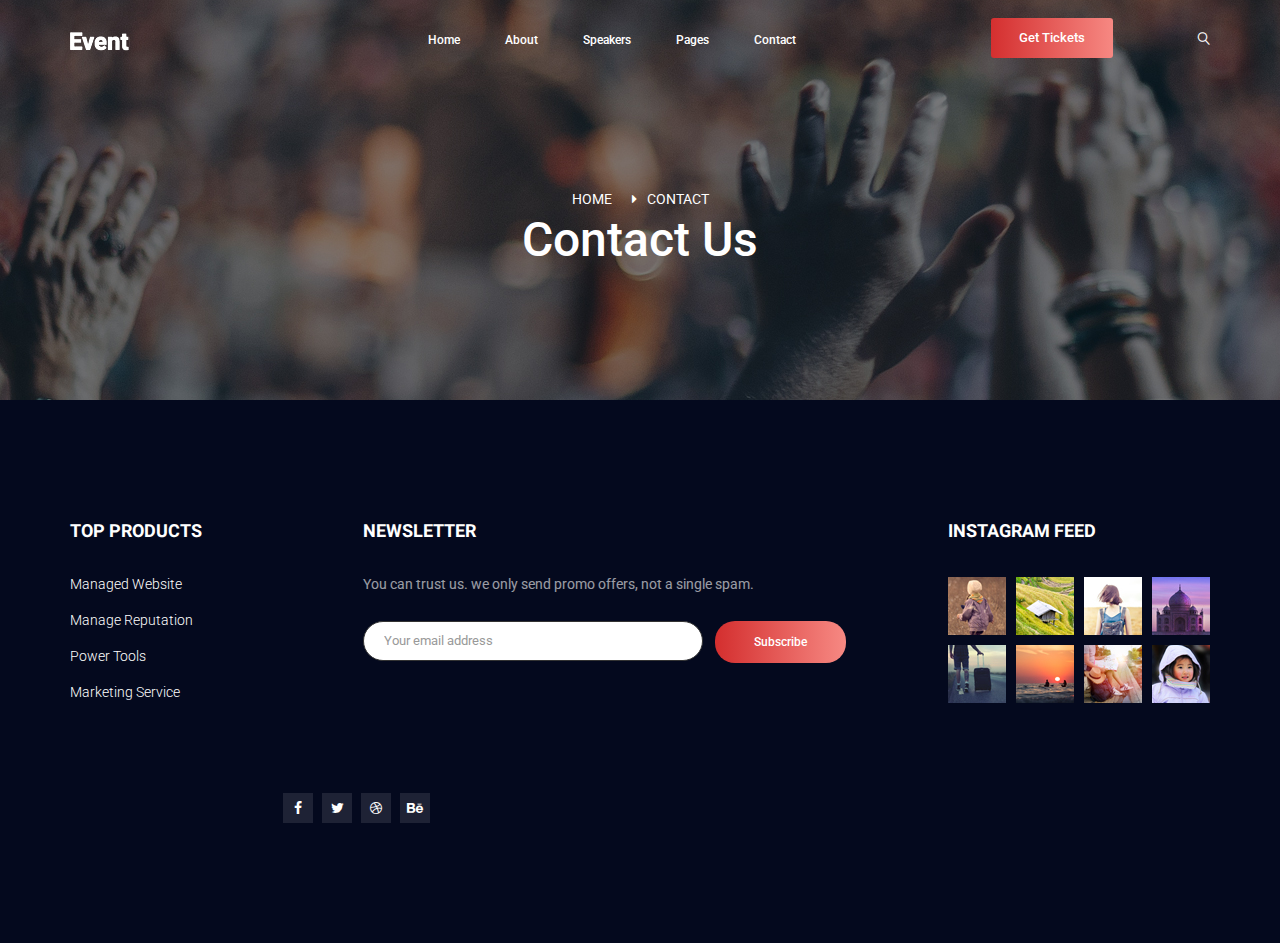
<file: contact.html>
<!doctype html>
<html lang="en">
    <head>
        <!-- Required meta tags -->
        <meta charset="utf-8">
        <meta name="viewport" content="width=device-width, initial-scale=1, shrink-to-fit=no">
        <link rel="icon" href="img/favicon.png" type="image/png">
        <title>Eventure Multi</title>
        <!-- Bootstrap CSS -->
        <link rel="stylesheet" href="css/bootstrap.css">
        <link rel="stylesheet" href="vendors/linericon/style.css">
        <link rel="stylesheet" href="css/font-awesome.min.css">
        <link rel="stylesheet" href="vendors/owl-carousel/owl.carousel.min.css">
        <link rel="stylesheet" href="vendors/lightbox/simpleLightbox.css">
        <link rel="stylesheet" href="vendors/nice-select/css/nice-select.css">
        <link rel="stylesheet" href="vendors/animate-css/animate.css">
        <!-- main css -->
        <link rel="stylesheet" href="css/style.css">
        <link rel="stylesheet" href="css/responsive.css">
    </head>
    <body>
        
        <!--================Header Menu Area =================-->
        <header class="header_area">
            <div class="main_menu">
            	<nav class="navbar navbar-expand-lg navbar-light">
					<div class="container box_1620">
						<!-- Brand and toggle get grouped for better mobile display -->
						<a class="navbar-brand logo_h" href="index.html"><img src="img/logo.png" alt=""></a>
						<button class="navbar-toggler" type="button" data-toggle="collapse" data-target="#navbarSupportedContent" aria-controls="navbarSupportedContent" aria-expanded="false" aria-label="Toggle navigation">
							<span class="icon-bar"></span>
							<span class="icon-bar"></span>
							<span class="icon-bar"></span>
						</button>
						<!-- Collect the nav links, forms, and other content for toggling -->
						<div class="collapse navbar-collapse offset" id="navbarSupportedContent">
							<ul class="nav navbar-nav menu_nav ml-auto">
								<li class="nav-item active"><a class="nav-link" href="index.html">Home</a></li> 
								<li class="nav-item"><a class="nav-link" href="about-us.html">About</a></li> 
								<li class="nav-item"><a class="nav-link" href="speakers.html">Speakers</a>
								<li class="nav-item submenu dropdown">
									<a href="#" class="nav-link dropdown-toggle" data-toggle="dropdown" role="button" aria-haspopup="true" aria-expanded="false">Pages</a>
									<ul class="dropdown-menu">
										<li class="nav-item"><a class="nav-link" href="schedule.html">Schedule</a>
										<li class="nav-item"><a class="nav-link" href="venue.html">Venue</a>
										<li class="nav-item"><a class="nav-link" href="price.html">Pricing</a> 
							
									</ul>
								</li> 
				
								<li class="nav-item"><a class="nav-link" href="contact.html">Contact</a></li>
							</ul>
							<ul class="nav navbar-nav navbar-right">
								<li class="nav-item"><a href="#" class="tickets_btn">Get Tickets</a></li>
								<li class="nav-item"><a href="#" class="search"><i class="lnr lnr-magnifier"></i></a></li>
							</ul>
						</div> 
					</div>
            	</nav>
            </div>
        </header>
        <!--================Header Menu Area =================-->
        
        <!--================Home Banner Area =================-->
        <section class="banner_area">
            <div class="banner_inner d-flex align-items-center">
            	<div class="overlay bg-parallax" data-stellar-ratio="0.9" data-stellar-vertical-offset="0" data-background=""></div>
				<div class="container">
					<div class="banner_content text-center">
						<div class="page_link">
							<a href="index.html">Home</a>
							<a href="contact.html">Contact</a>
						</div>
						<h2>Contact Us</h2>
					</div>
				</div>
            </div>
        </section>
        <!--================End Home Banner Area =================-->
        
        <!--================Contact Area =================-->
    
        <!--================Contact Area =================-->
        
        <!--================ start footer Area  =================-->	
        <footer class="footer-area p_120">
            <div class="container">
                <div class="row">
                    <div class="col-lg-3  col-md-6 col-sm-6">
                        <div class="single-footer-widget tp_widgets">
                           <h6 class="footer_title">Top Products</h6>
                            <ul class="list">
                            	<li><a href="#">Managed Website</a></li>
                            	<li><a href="#">Manage Reputation</a></li>
                            	<li><a href="#">Power Tools</a></li>
                            	<li><a href="#">Marketing Service</a></li>
                            </ul>
                        </div>
                    </div>
                    <div class="col-lg-5 col-md-6 col-sm-6">
                        <div class="single-footer-widget news_widgets">
                            <h6 class="footer_title">Newsletter</h6>
                            <p>You can trust us. we only send promo offers, not a single spam.</p>		
                            <div id="mc_embed_signup">
                                <form target="_blank" action="https://spondonit.us12.list-manage.com/subscribe/post?u=1462626880ade1ac87bd9c93a&amp;id=92a4423d01" method="get" class="subscribe_form relative">
                                    <div class="input-group d-flex flex-row">
                                        <input name="EMAIL" placeholder="Your email address" onfocus="this.placeholder = ''" onblur="this.placeholder = 'Email Address '" required="" type="email">
                                        <button class="btn sub-btn">Subscribe</button>		
                                    </div>									
                                    <div class="mt-10 info"></div>
                                </form>
                            </div>
                        </div>
                    </div>
                    <div class="col-lg-3 col-md-6 col-sm-6 offset-lg-1">
                        <div class="single-footer-widget instafeed">
                            <h6 class="footer_title">Instagram Feed</h6>
                            <ul class="list instafeed d-flex flex-wrap">
                                <li><img src="img/instagram/Image-01.jpg" alt=""></li>
                                <li><img src="img/instagram/Image-02.jpg" alt=""></li>
                                <li><img src="img/instagram/Image-03.jpg" alt=""></li>
                                <li><img src="img/instagram/Image-04.jpg" alt=""></li>
                                <li><img src="img/instagram/Image-05.jpg" alt=""></li>
                                <li><img src="img/instagram/Image-06.jpg" alt=""></li>
                                <li><img src="img/instagram/Image-07.jpg" alt=""></li>
                                <li><img src="img/instagram/Image-08.jpg" alt=""></li>
                            </ul>
                        </div>
                    </div>	
                </div>
                <div class="row footer-bottom d-flex justify-content-between align-items-center">
                        <div class="col-lg-4 col-md-4 footer-social">
                        <a href="#"><i class="fa fa-facebook"></i></a>
                        <a href="#"><i class="fa fa-twitter"></i></a>
                        <a href="#"><i class="fa fa-dribbble"></i></a>
                        <a href="#"><i class="fa fa-behance"></i></a>
                    </div>
                </div>
            </div>
        </footer>
		<!--================ End footer Area  =================-->
        
        <!--================Contact Success and Error message Area =================-->
        <div id="success" class="modal modal-message fade" role="dialog">
            <div class="modal-dialog">
                <div class="modal-content">
                    <div class="modal-header">
                        <button type="button" class="close" data-dismiss="modal" aria-label="Close">
                            <i class="fa fa-close"></i>
                        </button>
                        <h2>Thank you</h2>
                        <p>Your message is successfully sent...</p>
                    </div>
                </div>
            </div>
        </div>

        <!-- Modals error -->

        <div id="error" class="modal modal-message fade" role="dialog">
            <div class="modal-dialog">
                <div class="modal-content">
                    <div class="modal-header">
                        <button type="button" class="close" data-dismiss="modal" aria-label="Close">
                            <i class="fa fa-close"></i>
                        </button>
                        <h2>Sorry !</h2>
                        <p> Something went wrong </p>
                    </div>
                </div>
            </div>
        </div>
        <!--================End Contact Success and Error message Area =================-->
        
        
        
        
        <!-- Optional JavaScript -->
        <!-- jQuery first, then Popper.js, then Bootstrap JS -->
        <script src="js/jquery-3.2.1.min.js"></script>
        <script src="js/popper.js"></script>
        <script src="js/bootstrap.min.js"></script>
        <script src="js/stellar.js"></script>
        <script src="vendors/lightbox/simpleLightbox.min.js"></script>
        <script src="vendors/nice-select/js/jquery.nice-select.min.js"></script>
        <script src="vendors/isotope/imagesloaded.pkgd.min.js"></script>
        <script src="vendors/isotope/isotope-min.js"></script>
        <script src="vendors/owl-carousel/owl.carousel.min.js"></script>
        <script src="js/jquery.ajaxchimp.min.js"></script>
        <script src="js/mail-script.js"></script>
        <script src="vendors/counter-up/jquery.waypoints.min.js"></script>
        <script src="vendors/counter-up/jquery.counterup.js"></script>
        <!-- contact js -->
        <script src="js/jquery.form.js"></script>
        <script src="js/jquery.validate.min.js"></script>
        <script src="js/contact.js"></script>
        <!--gmaps Js-->
        
        <script src="js/gmaps.min.js"></script>
        <script src="js/theme.js"></script>
    </body>
</html>
</file>
<file: vendors/linericon/style.css>
@font-face {
	font-family: 'Linearicons-Free';
	src:url('fonts/Linearicons-Free.eot?w118d');
	src:url('fonts/Linearicons-Free.eot?#iefixw118d') format('embedded-opentype'),
		url('fonts/Linearicons-Free.woff2?w118d') format('woff2'),
		url('fonts/Linearicons-Free.woff?w118d') format('woff'),
		url('fonts/Linearicons-Free.ttf?w118d') format('truetype'),
		url('fonts/Linearicons-Free.svg?w118d#Linearicons-Free') format('svg');
	font-weight: normal;
	font-style: normal;
}

.lnr {
	font-family: 'Linearicons-Free';
	speak: none;
	font-style: normal;
	font-weight: normal;
	font-variant: normal;
	text-transform: none;
	line-height: 1;

	/* Better Font Rendering =========== */
	-webkit-font-smoothing: antialiased;
	-moz-osx-font-smoothing: grayscale;
}

.lnr-home:before {
	content: "\e800";
}
.lnr-apartment:before {
	content: "\e801";
}
.lnr-pencil:before {
	content: "\e802";
}
.lnr-magic-wand:before {
	content: "\e803";
}
.lnr-drop:before {
	content: "\e804";
}
.lnr-lighter:before {
	content: "\e805";
}
.lnr-poop:before {
	content: "\e806";
}
.lnr-sun:before {
	content: "\e807";
}
.lnr-moon:before {
	content: "\e808";
}
.lnr-cloud:before {
	content: "\e809";
}
.lnr-cloud-upload:before {
	content: "\e80a";
}
.lnr-cloud-download:before {
	content: "\e80b";
}
.lnr-cloud-sync:before {
	content: "\e80c";
}
.lnr-cloud-check:before {
	content: "\e80d";
}
.lnr-database:before {
	content: "\e80e";
}
.lnr-lock:before {
	content: "\e80f";
}
.lnr-cog:before {
	content: "\e810";
}
.lnr-trash:before {
	content: "\e811";
}
.lnr-dice:before {
	content: "\e812";
}
.lnr-heart:before {
	content: "\e813";
}
.lnr-star:before {
	content: "\e814";
}
.lnr-star-half:before {
	content: "\e815";
}
.lnr-star-empty:before {
	content: "\e816";
}
.lnr-flag:before {
	content: "\e817";
}
.lnr-envelope:before {
	content: "\e818";
}
.lnr-paperclip:before {
	content: "\e819";
}
.lnr-inbox:before {
	content: "\e81a";
}
.lnr-eye:before {
	content: "\e81b";
}
.lnr-printer:before {
	content: "\e81c";
}
.lnr-file-empty:before {
	content: "\e81d";
}
.lnr-file-add:before {
	content: "\e81e";
}
.lnr-enter:before {
	content: "\e81f";
}
.lnr-exit:before {
	content: "\e820";
}
.lnr-graduation-hat:before {
	content: "\e821";
}
.lnr-license:before {
	content: "\e822";
}
.lnr-music-note:before {
	content: "\e823";
}
.lnr-film-play:before {
	content: "\e824";
}
.lnr-camera-video:before {
	content: "\e825";
}
.lnr-camera:before {
	content: "\e826";
}
.lnr-picture:before {
	content: "\e827";
}
.lnr-book:before {
	content: "\e828";
}
.lnr-bookmark:before {
	content: "\e829";
}
.lnr-user:before {
	content: "\e82a";
}
.lnr-users:before {
	content: "\e82b";
}
.lnr-shirt:before {
	content: "\e82c";
}
.lnr-store:before {
	content: "\e82d";
}
.lnr-cart:before {
	content: "\e82e";
}
.lnr-tag:before {
	content: "\e82f";
}
.lnr-phone-handset:before {
	content: "\e830";
}
.lnr-phone:before {
	content: "\e831";
}
.lnr-pushpin:before {
	content: "\e832";
}
.lnr-map-marker:before {
	content: "\e833";
}
.lnr-map:before {
	content: "\e834";
}
.lnr-location:before {
	content: "\e835";
}
.lnr-calendar-full:before {
	content: "\e836";
}
.lnr-keyboard:before {
	content: "\e837";
}
.lnr-spell-check:before {
	content: "\e838";
}
.lnr-screen:before {
	content: "\e839";
}
.lnr-smartphone:before {
	content: "\e83a";
}
.lnr-tablet:before {
	content: "\e83b";
}
.lnr-laptop:before {
	content: "\e83c";
}
.lnr-laptop-phone:before {
	content: "\e83d";
}
.lnr-power-switch:before {
	content: "\e83e";
}
.lnr-bubble:before {
	content: "\e83f";
}
.lnr-heart-pulse:before {
	content: "\e840";
}
.lnr-construction:before {
	content: "\e841";
}
.lnr-pie-chart:before {
	content: "\e842";
}
.lnr-chart-bars:before {
	content: "\e843";
}
.lnr-gift:before {
	content: "\e844";
}
.lnr-diamond:before {
	content: "\e845";
}
.lnr-linearicons:before {
	content: "\e846";
}
.lnr-dinner:before {
	content: "\e847";
}
.lnr-coffee-cup:before {
	content: "\e848";
}
.lnr-leaf:before {
	content: "\e849";
}
.lnr-paw:before {
	content: "\e84a";
}
.lnr-rocket:before {
	content: "\e84b";
}
.lnr-briefcase:before {
	content: "\e84c";
}
.lnr-bus:before {
	content: "\e84d";
}
.lnr-car:before {
	content: "\e84e";
}
.lnr-train:before {
	content: "\e84f";
}
.lnr-bicycle:before {
	content: "\e850";
}
.lnr-wheelchair:before {
	content: "\e851";
}
.lnr-select:before {
	content: "\e852";
}
.lnr-earth:before {
	content: "\e853";
}
.lnr-smile:before {
	content: "\e854";
}
.lnr-sad:before {
	content: "\e855";
}
.lnr-neutral:before {
	content: "\e856";
}
.lnr-mustache:before {
	content: "\e857";
}
.lnr-alarm:before {
	content: "\e858";
}
.lnr-bullhorn:before {
	content: "\e859";
}
.lnr-volume-high:before {
	content: "\e85a";
}
.lnr-volume-medium:before {
	content: "\e85b";
}
.lnr-volume-low:before {
	content: "\e85c";
}
.lnr-volume:before {
	content: "\e85d";
}
.lnr-mic:before {
	content: "\e85e";
}
.lnr-hourglass:before {
	content: "\e85f";
}
.lnr-undo:before {
	content: "\e860";
}
.lnr-redo:before {
	content: "\e861";
}
.lnr-sync:before {
	content: "\e862";
}
.lnr-history:before {
	content: "\e863";
}
.lnr-clock:before {
	content: "\e864";
}
.lnr-download:before {
	content: "\e865";
}
.lnr-upload:before {
	content: "\e866";
}
.lnr-enter-down:before {
	content: "\e867";
}
.lnr-exit-up:before {
	content: "\e868";
}
.lnr-bug:before {
	content: "\e869";
}
.lnr-code:before {
	content: "\e86a";
}
.lnr-link:before {
	content: "\e86b";
}
.lnr-unlink:before {
	content: "\e86c";
}
.lnr-thumbs-up:before {
	content: "\e86d";
}
.lnr-thumbs-down:before {
	content: "\e86e";
}
.lnr-magnifier:before {
	content: "\e86f";
}
.lnr-cross:before {
	content: "\e870";
}
.lnr-menu:before {
	content: "\e871";
}
.lnr-list:before {
	content: "\e872";
}
.lnr-chevron-up:before {
	content: "\e873";
}
.lnr-chevron-down:before {
	content: "\e874";
}
.lnr-chevron-left:before {
	content: "\e875";
}
.lnr-chevron-right:before {
	content: "\e876";
}
.lnr-arrow-up:before {
	content: "\e877";
}
.lnr-arrow-down:before {
	content: "\e878";
}
.lnr-arrow-left:before {
	content: "\e879";
}
.lnr-arrow-right:before {
	content: "\e87a";
}
.lnr-move:before {
	content: "\e87b";
}
.lnr-warning:before {
	content: "\e87c";
}
.lnr-question-circle:before {
	content: "\e87d";
}
.lnr-menu-circle:before {
	content: "\e87e";
}
.lnr-checkmark-circle:before {
	content: "\e87f";
}
.lnr-cross-circle:before {
	content: "\e880";
}
.lnr-plus-circle:before {
	content: "\e881";
}
.lnr-circle-minus:before {
	content: "\e882";
}
.lnr-arrow-up-circle:before {
	content: "\e883";
}
.lnr-arrow-down-circle:before {
	content: "\e884";
}
.lnr-arrow-left-circle:before {
	content: "\e885";
}
.lnr-arrow-right-circle:before {
	content: "\e886";
}
.lnr-chevron-up-circle:before {
	content: "\e887";
}
.lnr-chevron-down-circle:before {
	content: "\e888";
}
.lnr-chevron-left-circle:before {
	content: "\e889";
}
.lnr-chevron-right-circle:before {
	content: "\e88a";
}
.lnr-crop:before {
	content: "\e88b";
}
.lnr-frame-expand:before {
	content: "\e88c";
}
.lnr-frame-contract:before {
	content: "\e88d";
}
.lnr-layers:before {
	content: "\e88e";
}
.lnr-funnel:before {
	content: "\e88f";
}
.lnr-text-format:before {
	content: "\e890";
}
.lnr-text-format-remove:before {
	content: "\e891";
}
.lnr-text-size:before {
	content: "\e892";
}
.lnr-bold:before {
	content: "\e893";
}
.lnr-italic:before {
	content: "\e894";
}
.lnr-underline:before {
	content: "\e895";
}
.lnr-strikethrough:before {
	content: "\e896";
}
.lnr-highlight:before {
	content: "\e897";
}
.lnr-text-align-left:before {
	content: "\e898";
}
.lnr-text-align-center:before {
	content: "\e899";
}
.lnr-text-align-right:before {
	content: "\e89a";
}
.lnr-text-align-justify:before {
	content: "\e89b";
}
.lnr-line-spacing:before {
	content: "\e89c";
}
.lnr-indent-increase:before {
	content: "\e89d";
}
.lnr-indent-decrease:before {
	content: "\e89e";
}
.lnr-pilcrow:before {
	content: "\e89f";
}
.lnr-direction-ltr:before {
	content: "\e8a0";
}
.lnr-direction-rtl:before {
	content: "\e8a1";
}
.lnr-page-break:before {
	content: "\e8a2";
}
.lnr-sort-alpha-asc:before {
	content: "\e8a3";
}
.lnr-sort-amount-asc:before {
	content: "\e8a4";
}
.lnr-hand:before {
	content: "\e8a5";
}
.lnr-pointer-up:before {
	content: "\e8a6";
}
.lnr-pointer-right:before {
	content: "\e8a7";
}
.lnr-pointer-down:before {
	content: "\e8a8";
}
.lnr-pointer-left:before {
	content: "\e8a9";
}
</file>
<file: vendors/nice-select/css/nice-select.css>
.nice-select {
  -webkit-tap-highlight-color: transparent;
  background-color: #fff;
  border-radius: 5px;
  border: solid 1px #e8e8e8;
  box-sizing: border-box;
  clear: both;
  cursor: pointer;
  display: block;
  float: left;
  font-family: inherit;
  font-size: 14px;
  font-weight: normal;
  height: 42px;
  line-height: 40px;
  outline: none;
  padding-left: 18px;
  padding-right: 30px;
  position: relative;
  text-align: left !important;
  -webkit-transition: all 0.2s ease-in-out;
  transition: all 0.2s ease-in-out;
  -webkit-user-select: none;
     -moz-user-select: none;
      -ms-user-select: none;
          user-select: none;
  white-space: nowrap;
  width: auto; }
  .nice-select:hover {
    border-color: #dbdbdb; }
  .nice-select:active, .nice-select.open, .nice-select:focus {
    border-color: #999; }
  .nice-select:after {
    border-bottom: 2px solid #999;
    border-right: 2px solid #999;
    content: '';
    display: block;
    height: 5px;
    margin-top: -4px;
    pointer-events: none;
    position: absolute;
    right: 12px;
    top: 50%;
    -webkit-transform-origin: 66% 66%;
        -ms-transform-origin: 66% 66%;
            transform-origin: 66% 66%;
    -webkit-transform: rotate(45deg);
        -ms-transform: rotate(45deg);
            transform: rotate(45deg);
    -webkit-transition: all 0.15s ease-in-out;
    transition: all 0.15s ease-in-out;
    width: 5px; }
  .nice-select.open:after {
    -webkit-transform: rotate(-135deg);
        -ms-transform: rotate(-135deg);
            transform: rotate(-135deg); }
  .nice-select.open .list {
    opacity: 1;
    pointer-events: auto;
    -webkit-transform: scale(1) translateY(0);
        -ms-transform: scale(1) translateY(0);
            transform: scale(1) translateY(0); }
  .nice-select.disabled {
    border-color: #ededed;
    color: #999;
    pointer-events: none; }
    .nice-select.disabled:after {
      border-color: #cccccc; }
  .nice-select.wide {
    width: 100%; }
    .nice-select.wide .list {
      left: 0 !important;
      right: 0 !important; }
  .nice-select.right {
    float: right; }
    .nice-select.right .list {
      left: auto;
      right: 0; }
  .nice-select.small {
    font-size: 12px;
    height: 36px;
    line-height: 34px; }
    .nice-select.small:after {
      height: 4px;
      width: 4px; }
    .nice-select.small .option {
      line-height: 34px;
      min-height: 34px; }
  .nice-select .list {
    background-color: #fff;
    border-radius: 5px;
    box-shadow: 0 0 0 1px rgba(68, 68, 68, 0.11);
    box-sizing: border-box;
    margin-top: 4px;
    opacity: 0;
    overflow: hidden;
    padding: 0;
    pointer-events: none;
    position: absolute;
    top: 100%;
    left: 0;
    -webkit-transform-origin: 50% 0;
        -ms-transform-origin: 50% 0;
            transform-origin: 50% 0;
    -webkit-transform: scale(0.75) translateY(-21px);
        -ms-transform: scale(0.75) translateY(-21px);
            transform: scale(0.75) translateY(-21px);
    -webkit-transition: all 0.2s cubic-bezier(0.5, 0, 0, 1.25), opacity 0.15s ease-out;
    transition: all 0.2s cubic-bezier(0.5, 0, 0, 1.25), opacity 0.15s ease-out;
    z-index: 9; }
    .nice-select .list:hover .option:not(:hover) {
      background-color: transparent !important; }
  .nice-select .option {
    cursor: pointer;
    font-weight: 400;
    line-height: 40px;
    list-style: none;
    min-height: 40px;
    outline: none;
    padding-left: 18px;
    padding-right: 29px;
    text-align: left;
    -webkit-transition: all 0.2s;
    transition: all 0.2s; }
    .nice-select .option:hover, .nice-select .option.focus, .nice-select .option.selected.focus {
      background-color: #f6f6f6; }
    .nice-select .option.selected {
      font-weight: bold; }
    .nice-select .option.disabled {
      background-color: transparent;
      color: #999;
      cursor: default; }

.no-csspointerevents .nice-select .list {
  display: none; }

.no-csspointerevents .nice-select.open .list {
  display: block; }
</file>
<file: css/style.css>
/*----------------------------------------------------
@File: Default Styles
@Author: Rocky Ahmed
@URL: http://wethemez.com
Author E-mail: rockybd1995@gmail.com

This file contains the styling for the actual theme, this
is the file you need to edit to change the look of the
theme.
---------------------------------------------------- */
/*=====================================================================
@Template Name: HostHub Construction 
@Author: Rocky Ahmed
@Developed By: Rocky Ahmed
@Developer URL: http://rocky.wethemez.com
Author E-mail: rockybd1995@gmail.com

@Default Styles

Table of Content:
01/ Variables
02/ predefin
03/ header
04/ button
05/ banner
06/ breadcrumb
07/ about
08/ team
09/ project 
10/ price 
11/ team 
12/ blog 
13/ video  
14/ features  
15/ career  
16/ contact 
17/ footer

=====================================================================*/
/*----------------------------------------------------*/
/*font Variables*/
/*Color Variables*/
/*=================== fonts ====================*/
@import url("https://fonts.googleapis.com/css?family=Heebo:300,400,500,700|Roboto:300,400,500,700");
/*---------------------------------------------------- */
/*----------------------------------------------------*/
.list {
  list-style: none;
  margin: 0px;
  padding: 0px;
}

a {
  text-decoration: none;
  -webkit-transition: all 0.3s ease-in-out;
  -o-transition: all 0.3s ease-in-out;
  transition: all 0.3s ease-in-out;
}

a:hover,
a:focus {
  text-decoration: none;
  outline: none;
}

.row.m0 {
  margin: 0px;
}

body {
  line-height: 24px;
  font-size: 14px;
  font-family: "Roboto", sans-serif;
  font-weight: normal;
  color: #777777;
}

h1,
h2,
h3,
h4,
h5,
h6 {
  font-family: "Heebo", sans-serif;
  font-weight: bold;
}

button:focus {
  outline: none;
  -webkit-box-shadow: none;
  box-shadow: none;
}

.p_120 {
  padding-top: 120px;
  padding-bottom: 120px;
}

.pad_top {
  padding-top: 120px;
}

.pad_btm {
  padding-bottom: 120px;
}

.mt-25 {
  margin-top: 25px;
}

.p0 {
  padding-left: 0px;
  padding-right: 0px;
}
@media (min-width: 1200px) {
  .details h2 {
    font-size: 48px;
  }
  .details p{
    font-size: 25px;
  }
}

@media (min-width: 1620px) {
  .details h2 {
    font-size: 48px;
  }
  .details p{
    font-size: 25px;
  }
}
@media (min-width: 1200px) {
  .container {
    max-width: 1170px;
  }
}

@media (min-width: 1620px) {
  .box_1620 {
    max-width: 1650px;
    margin: auto;
  }
}

.white_bg {
  background: #fff !important;
}

/* Main Title Area css
============================================================================================ */
.main_title {
  text-align: center;
  margin-bottom: 75px;
}

.main_title h2 {
  font-family: "Heebo", sans-serif;
  font-size: 36px;
  color: #222222;
  font-weight: bold;
  margin-bottom: 15px;
  text-transform: uppercase;
}
@media only screen and (max-width: 900px) {
.details h2{
  
  font-size:25px !important;

  
}
.details p{
  
  font-size:30px !important;

  
}
}

@media only screen and (max-width: 700px) {
  .details h2{
    
    font-size:30px !important;
    
  }
  .details p{
  
    font-size:30px !important;
  
    
  }
  }
.main_title p {
  font-size: 16px;
  font-family: "Roboto", sans-serif;
  line-height: 26px;
  color: #f3f0f0;
  margin-bottom: 0px;
  max-width: 570px;
  font-weight: 300;
  margin: auto;
}

.main_title.white h2 {
  color: #fff;
}

.main_title.white p {
  color: #fff;
  opacity: 0.6;
}

/* End Main Title Area css
============================================================================================ */
/*---------------------------------------------------- */
/*----------------------------------------------------*/
.header_area {
  position: absolute;
  width: 100%;
  top: 0;
  left: 0;
  z-index: 99;
  -webkit-transition: background 0.4s, all 0.3s linear;
  -o-transition: background 0.4s, all 0.3s linear;
  transition: background 0.4s, all 0.3s linear;
}

.header_area .navbar {
  background: transparent;
  padding: 0px;
  border: 0px;
  border-radius: 0px;
}

.header_area .navbar .nav .nav-item {
  margin-right: 45px;
}

.header_area .navbar .nav .nav-item .nav-link {
  font: 500 12px/80px "Roboto", sans-serif;
  color: #fff;
  padding: 0px;
  display: inline-block;
}

.header_area .navbar .nav .nav-item .nav-link:after {
  display: none;
}

.header_area .navbar .nav .nav-item.submenu {
  position: relative;
}

.header_area .navbar .nav .nav-item.submenu ul {
  border: none;
  padding: 0px;
  border-radius: 0px;
  -webkit-box-shadow: none;
  box-shadow: none;
  margin: 0px;
  background: #fff;
}

@media (min-width: 992px) {
  .header_area .navbar .nav .nav-item.submenu ul {
    position: absolute;
    top: 120%;
    left: 0px;
    min-width: 200px;
    text-align: left;
    opacity: 0;
    -webkit-transition: all 300ms ease-in;
    -o-transition: all 300ms ease-in;
    transition: all 300ms ease-in;
    visibility: hidden;
    display: block;
    border: none;
    padding: 0px;
    border-radius: 0px;
  }
}

.header_area .navbar .nav .nav-item.submenu ul:before {
  content: "";
  width: 0;
  height: 0;
  border-style: solid;
  border-width: 10px 10px 0 10px;
  border-color: #eeeeee transparent transparent transparent;
  position: absolute;
  right: 24px;
  top: 45px;
  z-index: 3;
  opacity: 0;
  -webkit-transition: all 400ms linear;
  -o-transition: all 400ms linear;
  transition: all 400ms linear;
}

.header_area .navbar .nav .nav-item.submenu ul .nav-item {
  display: block;
  float: none;
  margin-right: 0px;
  border-bottom: 1px solid #ededed;
  margin-left: 0px;
  -webkit-transition: all 0.4s linear;
  -o-transition: all 0.4s linear;
  transition: all 0.4s linear;
}

.header_area .navbar .nav .nav-item.submenu ul .nav-item .nav-link {
  line-height: 45px;
  color: #222222;
  padding: 0px 30px;
  -webkit-transition: all 150ms linear;
  -o-transition: all 150ms linear;
  transition: all 150ms linear;
  display: block;
  margin-right: 0px;
}

.header_area .navbar .nav .nav-item.submenu ul .nav-item:last-child {
  border-bottom: none;
}

.header_area .navbar .nav .nav-item.submenu ul .nav-item:hover .nav-link {
  background: #dd1919;
  color: #fff;
}

@media (min-width: 992px) {
  .header_area .navbar .nav .nav-item.submenu:hover ul {
    visibility: visible;
    opacity: 1;
    top: 100%;
  }
}

.header_area .navbar .nav .nav-item.submenu:hover ul .nav-item {
  margin-top: 0px;
}

.header_area .navbar .nav .nav-item:last-child {
  margin-right: 0px;
}

.header_area .navbar .tickets_btn {
  margin-left: 195px;
  margin-top: 8px;
}

.header_area .navbar .search {
  font-size: 12px;
  line-height: 60px;
  display: inline-block;
  color: #fff;
  margin-left: 195px;
}

.header_area .navbar .search i {
  font-weight: 600;
}

.header_area.navbar_fixed .main_menu {
  position: fixed;
  width: 100%;
  top: -70px;
  left: 0;
  right: 0;
  background-image: -moz-linear-gradient(0deg, #dd1919 0%, #f78a84 100%);
  background-image: -webkit-linear-gradient(0deg, #dd1919 0%, #f78a84 100%);
  background-image: -ms-linear-gradient(0deg, #dd1919 0%, #f78a84 100%);
  -webkit-transform: translateY(70px);
  -ms-transform: translateY(70px);
  transform: translateY(70px);
  -webkit-transition: background 500ms ease, -webkit-transform 500ms ease;
  transition: background 500ms ease, -webkit-transform 500ms ease;
  -o-transition: transform 500ms ease, background 500ms ease;
  transition: transform 500ms ease, background 500ms ease;
  transition: transform 500ms ease, background 500ms ease,
    -webkit-transform 500ms ease;
  -webkit-transition: transform 500ms ease, background 500ms ease;
  -webkit-box-shadow: 0px 3px 16px 0px rgba(0, 0, 0, 0.1);
  box-shadow: 0px 3px 16px 0px rgba(0, 0, 0, 0.1);
}

.header_area.navbar_fixed .main_menu .navbar .nav .nav-item .nav-link {
  line-height: 70px;
}

.top_menu {
  background: #ec9d5f;
}

.top_menu .float-left a {
  line-height: 40px;
  display: inline-block;
  color: #fff;
  font-family: "Roboto", sans-serif;
  text-transform: uppercase;
  font-size: 12px;
  margin-right: 50px;
  -webkit-transition: all 300ms linear 0s;
  -o-transition: all 300ms linear 0s;
  transition: all 300ms linear 0s;
}

.top_menu .float-left a:last-child {
  margin-right: 0px;
}

.top_menu .float-left a:hover {
  color: #6247ea;
}

.top_menu .float-right .pur_btn {
  background: #6247ea;
  color: #fff;
  font-family: "Roboto", sans-serif;
  line-height: 40px;
  display: block;
  padding: 0px 40px;
  font-weight: 500;
  font-size: 12px;
}

/*---------------------------------------------------- */
/*----------------------------------------------------*/
/* Home Banner Area css
============================================================================================ */
.slider{
  position:absolute;
  left:0;
  top:0;
  width:100%;
  height:100vh;
  animation:animate 15s forwards infinite;
  background-size:cover;
  }
  .outer{
  position:absolute;
  left:0;
  top:0;
  width:100%;
  height:100vh;
  background:rgba(0,0,0,0.5)
  }
  
  .details{
  position:relative;
  left:0;
  top:20%;
  text-align:center;
  align-items: center;
  justify-content: center;
  }

  .fling-minislide {width:100%; height:100%; overflow:hidden; position:relative; }
  .fling-minislide img{ position:absolute; animation:fling-minislide 12s infinite; opacity:0; width: 100%; height:100%;}
  @keyframes fling-minislide {25%{opacity:1;} 40%{opacity:0;}}
.fling-minislide img:nth-child(4){animation-delay:0s;}
.fling-minislide img:nth-child(3){animation-delay:4s;}
.fling-minislide img:nth-child(2){animation-delay:8s;}

.demo-wrap {
  overflow: hidden;
  position: relative;
  width: 100%;
  height: 100vh;
}

.demo-bg {
  opacity: 0.6;
  position: absolute;
  left: 0;
  top: 0;
  width: 100%;
  height: 100vh;
}

.demo-content {
  position: relative;
}
.hero {
  position: relative;
  height: 100vh;
  width: 100%;
  display: flex;
  align-items: center;
  justify-content: center;
  
  width: 100%;
  
}

.hero::before {
  content: "";
  position: absolute;
  top: 0px;
  right: 0px;
  bottom: 0px;
  left: 0px;
}

.opacity {
  opacity: 1;
}

.hero h2 {
  margin-top: 0px;
  
  font-weight: bold;
  font-family: "Heebo", sans-serif;
  line-height: 54px;
  text-transform: uppercase;
  margin-bottom: 15px;
  text-align: center;
  overflow: hidden;
}

.hero p {
  color: rgb(255, 255, 255);
  font-family: "Roboto", sans-serif;
  max-width: 680px;
  font-size: 35px;
  font-weight: bold;
  line-height: 30px;
  margin: 0px auto 35px;
  text-align: center;
}

.banner_map_img {
  text-align: right;
}

.blog_banner {
  min-height: 780px;
  position: relative;
  z-index: 1;
  overflow: hidden;
  margin-bottom: 0px;
}

.blog_banner .banner_inner {
  background: #04091e;
  position: relative;
  overflow: hidden;
  width: 100%;
  min-height: 780px;
  z-index: 1;
}

.blog_banner .banner_inner .overlay {
  background: url(../img/banner/banner-2.jpg) no-repeat scroll center center;
  opacity: 0.5;
  height: 125%;
  position: absolute;
  left: 0px;
  top: 0px;
  width: 100%;
  z-index: -1;
}

.blog_banner .banner_inner .blog_b_text {
  max-width: 700px;
  margin: auto;
  color: #fff;
  margin-top: 40px;
}

.blog_banner .banner_inner .blog_b_text h2 {
  font-size: 60px;
  font-weight: 500;
  font-family: "Roboto", sans-serif;
  line-height: 66px;
  margin-bottom: 15px;
}

.blog_banner .banner_inner .blog_b_text p {
  font-size: 16px;
  margin-bottom: 35px;
}

.blog_banner .banner_inner .blog_b_text .white_bg_btn {
  line-height: 42px;
  padding: 0px 45px;
}

.banner_box {
  max-width: 1620px;
  margin: auto;
}

.banner_area {
  position: relative;
  z-index: 1;
  min-height: 400px;
}

.banner_area .banner_inner {
  position: relative;
  overflow: hidden;
  width: 100%;
  min-height: 400px;
  background: #000;
  z-index: 1;
}

.banner_area .banner_inner .overlay {
  background: url(../img/banner/banner.jpg) no-repeat scroll center center;
  position: absolute;
  left: 0;
  right: 0;
  top: 0;
  height: 125%;
  bottom: 0;
  z-index: -1;
  opacity: 1;
}

.banner_area .banner_inner .banner_content {
  margin-top: 55px;
}

.banner_area .banner_inner .banner_content h2 {
  color: #fff;
  font-size: 48px;
  font-family: "Roboto", sans-serif;
  margin-bottom: 0px;
  font-weight: 500;
}

.banner_area .banner_inner .banner_content .page_link a {
  font-size: 14px;
  color: #fff;
  font-family: "Roboto", sans-serif;
  margin-right: 32px;
  position: relative;
  text-transform: uppercase;
}

.banner_area .banner_inner .banner_content .page_link a:before {
  content: "\f0da";
  font: normal normal normal 14px/1 FontAwesome;
  position: absolute;
  right: -25px;
  top: 50%;
  -webkit-transform: translateY(-50%);
  -ms-transform: translateY(-50%);
  transform: translateY(-50%);
}

.banner_area .banner_inner .banner_content .page_link a:last-child {
  margin-right: 0px;
}

.banner_area .banner_inner .banner_content .page_link a:last-child:before {
  display: none;
}

/* End Home Banner Area css
============================================================================================ */
/*---------------------------------------------------- */
/*----------------------------------------------------*/
/* Causes Area css
============================================================================================ */
.causes_slider .owl-dots {
  text-align: center;
  margin-top: 80px;
}

.causes_slider .owl-dots .owl-dot {
  height: 14px;
  width: 14px;
  background: #eeeeee;
  display: inline-block;
  margin-right: 7px;
}

.causes_slider .owl-dots .owl-dot:last-child {
  margin-right: 0px;
}

.causes_slider .owl-dots .owl-dot.active {
  background: #6247ea;
}

.causes_item {
  background: #fff;
}

.causes_item .causes_img {
  position: relative;
}

.causes_item .causes_img .c_parcent {
  position: absolute;
  bottom: 0px;
  width: 100%;
  left: 0px;
  height: 3px;
  background: rgba(255, 255, 255, 0.5);
}

.causes_item .causes_img .c_parcent span {
  width: 70%;
  height: 3px;
  background: #6247ea;
  position: absolute;
  left: 0px;
  bottom: 0px;
}

.causes_item .causes_img .c_parcent span:before {
  content: "75%";
  position: absolute;
  right: -10px;
  bottom: 0px;
  background: #6247ea;
  color: #fff;
  padding: 0px 5px;
}

.causes_item .causes_text {
  padding: 30px 35px 40px 30px;
}

.causes_item .causes_text h4 {
  color: #222222;
  font-family: "Roboto", sans-serif;
  font-size: 18px;
  font-weight: 600;
  margin-bottom: 15px;
  cursor: pointer;
}

.causes_item .causes_text h4:hover {
  color: #6247ea;
}

.causes_item .causes_text p {
  font-size: 14px;
  line-height: 24px;
  color: #777777;
  font-weight: 300;
  margin-bottom: 0px;
}

.causes_item .causes_bottom a {
  width: 50%;
  border: 1px solid #6247ea;
  text-align: center;
  float: left;
  line-height: 50px;
  background: #6247ea;
  color: #fff;
  font-family: "Roboto", sans-serif;
  font-size: 14px;
  font-weight: 500;
}

.causes_item .causes_bottom a + a {
  border-color: #eeeeee;
  background: #fff;
  font-size: 14px;
  color: #222222;
}

/* End Causes Area css
============================================================================================ */
/*================= latest_blog_area css =============*/
.latest_blog_area {
  background: #f9f9ff;
}

.single-recent-blog-post {
  margin-bottom: 30px;
}

.single-recent-blog-post .thumb {
  overflow: hidden;
}

.single-recent-blog-post .thumb img {
  -webkit-transition: all 0.7s linear;
  -o-transition: all 0.7s linear;
  transition: all 0.7s linear;
}

.single-recent-blog-post .details {
  padding-top: 30px;
}

.single-recent-blog-post .details .sec_h4 {
  line-height: 24px;
  padding: 10px 0px 13px;
  -webkit-transition: all 0.3s linear;
  -o-transition: all 0.3s linear;
  transition: all 0.3s linear;
}

.single-recent-blog-post .details .sec_h4:hover {
  color: #777777;
}

.single-recent-blog-post .date {
  font-size: 14px;
  line-height: 24px;
  font-weight: 400;
}

.single-recent-blog-post:hover img {
  -webkit-transform: scale(1.23) rotate(10deg);
  -ms-transform: scale(1.23) rotate(10deg);
  transform: scale(1.23) rotate(10deg);
}

.tags .tag_btn {
  font-size: 12px;
  font-weight: 500;
  line-height: 20px;
  border: 1px solid #eeeeee;
  display: inline-block;
  padding: 1px 18px;
  text-align: center;
  color: #222222;
}

.tags .tag_btn:before {
  background: #6247ea;
}

.tags .tag_btn + .tag_btn {
  margin-left: 2px;
}

/*========= blog_categorie_area css ===========*/
.blog_categorie_area {
  padding-top: 80px;
  padding-bottom: 80px;
}

.categories_post {
  position: relative;
  text-align: center;
  cursor: pointer;
}

.categories_post img {
  max-width: 100%;
}

.categories_post .categories_details {
  position: absolute;
  top: 20px;
  left: 20px;
  right: 20px;
  bottom: 20px;
  background: rgba(34, 34, 34, 0.8);
  color: #fff;
  -webkit-transition: all 0.3s linear;
  -o-transition: all 0.3s linear;
  transition: all 0.3s linear;
  display: -webkit-box;
  display: -ms-flexbox;
  display: flex;
  -webkit-box-align: center;
  -ms-flex-align: center;
  align-items: center;
  -webkit-box-pack: center;
  -ms-flex-pack: center;
  justify-content: center;
}

.categories_post .categories_details h5 {
  margin-bottom: 0px;
  font-size: 18px;
  line-height: 26px;
  text-transform: uppercase;
  color: #fff;
  position: relative;
}

.categories_post .categories_details p {
  font-weight: 300;
  font-size: 14px;
  line-height: 26px;
  margin-bottom: 0px;
}

.categories_post .categories_details .border_line {
  margin: 10px 0px;
  background: #fff;
  width: 100%;
  height: 1px;
}

.categories_post:hover .categories_details {
  background-image: -moz-linear-gradient(
    0deg,
    rgba(188, 43, 255, 0.8) 0%,
    rgba(114, 73, 251, 0.8) 100%
  );
  background-image: -webkit-linear-gradient(
    0deg,
    rgba(188, 43, 255, 0.8) 0%,
    rgba(114, 73, 251, 0.8) 100%
  );
  background-image: -ms-linear-gradient(
    0deg,
    rgba(188, 43, 255, 0.8) 0%,
    rgba(114, 73, 251, 0.8) 100%
  );
  background-color: transparent;
}

/*============ blog_left_sidebar css ==============*/
.blog_item {
  margin-bottom: 40px;
}

.blog_info {
  padding-top: 30px;
}

.blog_info .post_tag {
  padding-bottom: 20px;
}

.blog_info .post_tag a {
  font: 300 14px/21px "Roboto", sans-serif;
  color: #222222;
}

.blog_info .post_tag a:hover {
  color: #777777;
}

.blog_info .post_tag a.active {
  color: #6247ea;
}

.blog_info .blog_meta li a {
  font: 300 14px/20px "Roboto", sans-serif;
  color: #777777;
  vertical-align: middle;
  padding-bottom: 12px;
  display: inline-block;
}

.blog_info .blog_meta li a i {
  color: #222222;
  font-size: 16px;
  font-weight: 600;
  padding-left: 15px;
  line-height: 20px;
  vertical-align: middle;
}

.blog_info .blog_meta li a:hover {
  color: #6247ea;
}

.blog_post img {
  max-width: 100%;
}

.blog_details {
  padding-top: 20px;
}

.blog_details h2 {
  font-size: 24px;
  line-height: 36px;
  color: #222222;
  font-weight: 600;
  -webkit-transition: all 0.3s linear;
  -o-transition: all 0.3s linear;
  transition: all 0.3s linear;
}

.blog_details h2:hover {
  color: #6247ea;
}

.blog_details p {
  margin-bottom: 26px;
}

.view_btn {
  font-size: 14px;
  line-height: 36px;
  display: inline-block;
  color: #222222;
  font-weight: 500;
  padding: 0px 30px;
  background: #fff;
}

.blog_right_sidebar {
  border: 1px solid #eeeeee;
  background: #fafaff;
  padding: 30px;
}

.blog_right_sidebar .widget_title {
  font-size: 18px;
  line-height: 25px;
  background-image: -moz-linear-gradient(0deg, #bc2bff 0%, #7249fb 100%);
  background-image: -webkit-linear-gradient(0deg, #bc2bff 0%, #7249fb 100%);
  background-image: -ms-linear-gradient(0deg, #bc2bff 0%, #7249fb 100%);
  text-align: center;
  color: #fff;
  padding: 8px 0px;
  margin-bottom: 30px;
}

.blog_right_sidebar .search_widget .input-group .form-control {
  font-size: 14px;
  line-height: 29px;
  border: 0px;
  width: 100%;
  font-weight: 300;
  color: #fff;
  padding-left: 20px;
  border-radius: 45px;
  z-index: 0;
  background-image: -moz-linear-gradient(0deg, #bc2bff 0%, #7249fb 100%);
  background-image: -webkit-linear-gradient(0deg, #bc2bff 0%, #7249fb 100%);
  background-image: -ms-linear-gradient(0deg, #bc2bff 0%, #7249fb 100%);
}

.blog_right_sidebar .search_widget .input-group .form-control.placeholder {
  color: #fff;
}

.blog_right_sidebar .search_widget .input-group .form-control:-moz-placeholder {
  color: #fff;
}

.blog_right_sidebar
  .search_widget
  .input-group
  .form-control::-moz-placeholder {
  color: #fff;
}

.blog_right_sidebar
  .search_widget
  .input-group
  .form-control::-webkit-input-placeholder {
  color: #fff;
}

.blog_right_sidebar .search_widget .input-group .form-control:focus {
  -webkit-box-shadow: none;
  box-shadow: none;
}

.blog_right_sidebar .search_widget .input-group .btn-default {
  position: absolute;
  right: 20px;
  background: transparent;
  border: 0px;
  -webkit-box-shadow: none;
  box-shadow: none;
  font-size: 14px;
  color: #fff;
  padding: 0px;
  top: 50%;
  -webkit-transform: translateY(-50%);
  -ms-transform: translateY(-50%);
  transform: translateY(-50%);
  z-index: 1;
}

.blog_right_sidebar .author_widget {
  text-align: center;
}

.blog_right_sidebar .author_widget h4 {
  font-size: 18px;
  line-height: 20px;
  color: #222222;
  margin-bottom: 5px;
  margin-top: 30px;
}

.blog_right_sidebar .author_widget p {
  margin-bottom: 0px;
}

.blog_right_sidebar .author_widget .social_icon {
  padding: 7px 0px 15px;
}

.blog_right_sidebar .author_widget .social_icon a {
  font-size: 14px;
  color: #222222;
  -webkit-transition: all 0.2s linear;
  -o-transition: all 0.2s linear;
  transition: all 0.2s linear;
}

.blog_right_sidebar .author_widget .social_icon a + a {
  margin-left: 20px;
}

.blog_right_sidebar .author_widget .social_icon a:hover {
  color: #6247ea;
}

.blog_right_sidebar .popular_post_widget .post_item .media-body {
  -webkit-box-pack: center;
  -ms-flex-pack: center;
  justify-content: center;
  -ms-flex-item-align: center;
  align-self: center;
  padding-left: 20px;
}

.blog_right_sidebar .popular_post_widget .post_item .media-body h3 {
  font-size: 14px;
  line-height: 20px;
  color: #222222;
  margin-bottom: 4px;
  -webkit-transition: all 0.3s linear;
  -o-transition: all 0.3s linear;
  transition: all 0.3s linear;
}

.blog_right_sidebar .popular_post_widget .post_item .media-body h3:hover {
  color: #6247ea;
}

.blog_right_sidebar .popular_post_widget .post_item .media-body p {
  font-size: 12px;
  line-height: 21px;
  margin-bottom: 0px;
}

.blog_right_sidebar .popular_post_widget .post_item + .post_item {
  margin-top: 20px;
}

.blog_right_sidebar .post_category_widget .cat-list li {
  border-bottom: 2px dotted #eee;
  -webkit-transition: all 0.3s ease 0s;
  -o-transition: all 0.3s ease 0s;
  transition: all 0.3s ease 0s;
  padding-bottom: 12px;
}

.blog_right_sidebar .post_category_widget .cat-list li a {
  font-size: 14px;
  line-height: 20px;
  color: #777;
}

.blog_right_sidebar .post_category_widget .cat-list li a p {
  margin-bottom: 0px;
}

.blog_right_sidebar .post_category_widget .cat-list li + li {
  padding-top: 15px;
}

.blog_right_sidebar .post_category_widget .cat-list li:hover {
  border-color: #6247ea;
}

.blog_right_sidebar .post_category_widget .cat-list li:hover a {
  color: #6247ea;
}

.blog_right_sidebar .newsletter_widget {
  text-align: center;
}

.blog_right_sidebar .newsletter_widget .form-group {
  margin-bottom: 8px;
}

.blog_right_sidebar .newsletter_widget .input-group-prepend {
  margin-right: -1px;
}

.blog_right_sidebar .newsletter_widget .input-group-text {
  background: #fff;
  border-radius: 0px;
  vertical-align: top;
  font-size: 12px;
  line-height: 36px;
  padding: 0px 0px 0px 15px;
  border: 1px solid #eeeeee;
  border-right: 0px;
}

.blog_right_sidebar .newsletter_widget .form-control {
  font-size: 12px;
  line-height: 24px;
  color: #cccccc;
  border: 1px solid #eeeeee;
  border-left: 0px;
  border-radius: 0px;
}

.blog_right_sidebar .newsletter_widget .form-control.placeholder {
  color: #cccccc;
}

.blog_right_sidebar .newsletter_widget .form-control:-moz-placeholder {
  color: #cccccc;
}

.blog_right_sidebar .newsletter_widget .form-control::-moz-placeholder {
  color: #cccccc;
}

.blog_right_sidebar
  .newsletter_widget
  .form-control::-webkit-input-placeholder {
  color: #cccccc;
}

.blog_right_sidebar .newsletter_widget .form-control:focus {
  outline: none;
  -webkit-box-shadow: none;
  box-shadow: none;
}

.blog_right_sidebar .newsletter_widget .bbtns {
  background-image: -moz-linear-gradient(0deg, #bc2bff 0%, #7249fb 100%);
  background-image: -webkit-linear-gradient(0deg, #bc2bff 0%, #7249fb 100%);
  background-image: -ms-linear-gradient(0deg, #bc2bff 0%, #7249fb 100%);
  color: #fff;
  font-size: 12px;
  line-height: 38px;
  display: inline-block;
  font-weight: 500;
  padding: 0px 24px 0px 24px;
  border-radius: 0;
}

.blog_right_sidebar .newsletter_widget .text-bottom {
  font-size: 12px;
}

.blog_right_sidebar .tag_cloud_widget ul li {
  display: inline-block;
}

.blog_right_sidebar .tag_cloud_widget ul li a {
  display: inline-block;
  border: 1px solid #eee;
  background: #fff;
  padding: 0px 13px;
  margin-bottom: 8px;
  -webkit-transition: all 0.3s ease 0s;
  -o-transition: all 0.3s ease 0s;
  transition: all 0.3s ease 0s;
  color: #222222;
  font-size: 12px;
}

.blog_right_sidebar .tag_cloud_widget ul li a:hover {
  background-image: -moz-linear-gradient(
    0deg,
    rgba(188, 43, 255, 0.8) 0%,
    rgba(114, 73, 251, 0.8) 100%
  );
  background-image: -webkit-linear-gradient(
    0deg,
    rgba(188, 43, 255, 0.8) 0%,
    rgba(114, 73, 251, 0.8) 100%
  );
  background-image: -ms-linear-gradient(
    0deg,
    rgba(188, 43, 255, 0.8) 0%,
    rgba(114, 73, 251, 0.8) 100%
  );
  color: #fff;
}

.blog_right_sidebar .br {
  width: 100%;
  height: 1px;
  background: #eeeeee;
  margin: 30px 0px;
}

.blog-pagination {
  padding-top: 25px;
  padding-bottom: 95px;
}

.blog-pagination .page-link {
  border-radius: 0;
}

.blog-pagination .page-item {
  border: none;
}

.page-link {
  background: transparent;
  font-weight: 400;
}

.blog-pagination .page-item.active .page-link {
  background-color: #6247ea;
  border-color: transparent;
  color: #fff;
}

.blog-pagination .page-link {
  position: relative;
  display: block;
  padding: 0.5rem 0.75rem;
  margin-left: -1px;
  line-height: 1.25;
  color: #8a8a8a;
  border: none;
}

.blog-pagination .page-link .lnr {
  font-weight: 600;
}

.blog-pagination .page-item:last-child .page-link,
.blog-pagination .page-item:first-child .page-link {
  border-radius: 0;
}

.blog-pagination .page-link:hover {
  color: #fff;
  text-decoration: none;
  background-color: #6247ea;
  border-color: #eee;
}

/*============ Start Blog Single Styles  =============*/
.single-post-area .social-links {
  padding-top: 10px;
}

.single-post-area .social-links li {
  display: inline-block;
  margin-bottom: 10px;
}

.single-post-area .social-links li a {
  color: #cccccc;
  padding: 7px;
  font-size: 14px;
  -webkit-transition: all 0.2s linear;
  -o-transition: all 0.2s linear;
  transition: all 0.2s linear;
}

.single-post-area .social-links li a:hover {
  color: #222222;
}

.single-post-area .blog_details {
  padding-top: 26px;
}

.single-post-area .blog_details p {
  margin-bottom: 10px;
}

.single-post-area .quotes {
  margin-top: 20px;
  margin-bottom: 30px;
  padding: 24px 35px 24px 30px;
  background-color: white;
  -webkit-box-shadow: -20.84px 21.58px 30px 0px rgba(176, 176, 176, 0.1);
  box-shadow: -20.84px 21.58px 30px 0px rgba(176, 176, 176, 0.1);
  font-size: 14px;
  line-height: 24px;
  color: #777;
  font-style: italic;
}

.single-post-area .arrow {
  position: absolute;
}

.single-post-area .arrow .lnr {
  font-size: 20px;
  font-weight: 600;
}

.single-post-area .thumb .overlay-bg {
  background: rgba(0, 0, 0, 0.8);
}

.single-post-area .navigation-area {
  border-top: 1px solid #eee;
  padding-top: 30px;
  margin-top: 60px;
}

.single-post-area .navigation-area p {
  margin-bottom: 0px;
}

.single-post-area .navigation-area h4 {
  font-size: 18px;
  line-height: 25px;
  color: #222222;
}

.single-post-area .navigation-area .nav-left {
  text-align: left;
}

.single-post-area .navigation-area .nav-left .thumb {
  margin-right: 20px;
  background: #000;
}

.single-post-area .navigation-area .nav-left .thumb img {
  -webkit-transition: all 300ms linear 0s;
  -o-transition: all 300ms linear 0s;
  transition: all 300ms linear 0s;
}

.single-post-area .navigation-area .nav-left .lnr {
  margin-left: 20px;
  opacity: 0;
  -webkit-transition: all 300ms linear 0s;
  -o-transition: all 300ms linear 0s;
  transition: all 300ms linear 0s;
}

.single-post-area .navigation-area .nav-left:hover .lnr {
  opacity: 1;
}

.single-post-area .navigation-area .nav-left:hover .thumb img {
  opacity: 0.5;
}

@media (max-width: 767px) {
  .single-post-area .navigation-area .nav-left {
    margin-bottom: 30px;
  }
}

.single-post-area .navigation-area .nav-right {
  text-align: right;
}

.single-post-area .navigation-area .nav-right .thumb {
  margin-left: 20px;
  background: #000;
}

.single-post-area .navigation-area .nav-right .thumb img {
  -webkit-transition: all 300ms linear 0s;
  -o-transition: all 300ms linear 0s;
  transition: all 300ms linear 0s;
}

.single-post-area .navigation-area .nav-right .lnr {
  margin-right: 20px;
  opacity: 0;
  -webkit-transition: all 300ms linear 0s;
  -o-transition: all 300ms linear 0s;
  transition: all 300ms linear 0s;
}

.single-post-area .navigation-area .nav-right:hover .lnr {
  opacity: 1;
}

.single-post-area .navigation-area .nav-right:hover .thumb img {
  opacity: 0.5;
}

@media (max-width: 991px) {
  .single-post-area .sidebar-widgets {
    padding-bottom: 0px;
  }
}

.comments-area {
  background: #fafaff;
  border: 1px solid #eee;
  padding: 50px 30px;
  margin-top: 50px;
}

@media (max-width: 414px) {
  .comments-area {
    padding: 50px 8px;
  }
}

.comments-area h4 {
  text-align: center;
  margin-bottom: 50px;
  color: #222222;
  font-size: 18px;
}

.comments-area h5 {
  font-size: 16px;
  margin-bottom: 0px;
}

.comments-area a {
  color: #222222;
}

.comments-area .comment-list {
  padding-bottom: 48px;
}

.comments-area .comment-list:last-child {
  padding-bottom: 0px;
}

.comments-area .comment-list.left-padding {
  padding-left: 25px;
}

@media (max-width: 413px) {
  .comments-area .comment-list .single-comment h5 {
    font-size: 12px;
  }
  .comments-area .comment-list .single-comment .date {
    font-size: 11px;
  }
  .comments-area .comment-list .single-comment .comment {
    font-size: 10px;
  }
}

.comments-area .thumb {
  margin-right: 20px;
}

.comments-area .date {
  font-size: 13px;
  color: #cccccc;
  margin-bottom: 13px;
}

.comments-area .comment {
  color: #777777;
  margin-bottom: 0px;
}

.comments-area .btn-reply {
  background-color: #fff;
  color: #222222;
  border: 1px solid #eee;
  padding: 2px 18px;
  font-size: 12px;
  display: block;
  font-weight: 600;
  -webkit-transition: all 300ms linear 0s;
  -o-transition: all 300ms linear 0s;
  transition: all 300ms linear 0s;
}

.comments-area .btn-reply:hover {
  background-color: #6247ea;
  color: #fff;
}

.comment-form {
  background: #fafaff;
  text-align: center;
  border: 1px solid #eee;
  padding: 47px 30px 43px;
  margin-top: 50px;
  margin-bottom: 40px;
}

.comment-form h4 {
  text-align: center;
  margin-bottom: 50px;
  font-size: 18px;
  line-height: 22px;
  color: #222222;
}

.comment-form .name {
  padding-left: 0px;
}

@media (max-width: 767px) {
  .comment-form .name {
    padding-right: 0px;
    margin-bottom: 1rem;
  }
}

.comment-form .email {
  padding-right: 0px;
}

@media (max-width: 991px) {
  .comment-form .email {
    padding-left: 0px;
  }
}

.comment-form .form-control {
  padding: 8px 20px;
  background: #fff;
  border: none;
  border-radius: 0px;
  width: 100%;
  font-size: 14px;
  color: #777777;
  border: 1px solid transparent;
}

.comment-form .form-control:focus {
  -webkit-box-shadow: none;
  box-shadow: none;
  border: 1px solid #eee;
}

.comment-form textarea.form-control {
  height: 140px;
  resize: none;
}

.comment-form ::-webkit-input-placeholder {
  /* Chrome/Opera/Safari */
  font-size: 13px;
  color: #777;
}

.comment-form ::-moz-placeholder {
  /* Firefox 19+ */
  font-size: 13px;
  color: #777;
}

.comment-form :-ms-input-placeholder {
  /* IE 10+ */
  font-size: 13px;
  color: #777;
}

.comment-form :-moz-placeholder {
  /* Firefox 18- */
  font-size: 13px;
  color: #777;
}

/*============ End Blog Single Styles  =============*/
/*---------------------------------------------------- */
/*----------------------------------------------------*/
/* Home Map Area css
============================================================================================ */
.home_map_area {
  position: relative;
}

.home_map_area .mapBox2 {
  min-height: 600px;
}

.home_map_area .home_details {
  position: absolute;
  right: 0px;
  width: 100%;
  z-index: 10;
  top: 50%;
  -webkit-transform: translateY(-50%);
  -ms-transform: translateY(-50%);
  transform: translateY(-50%);
}

.home_map_area .home_details .box_home_details {
  background: #fff;
  max-width: 457px;
  float: right;
  width: 100%;
  padding-left: 92px;
  padding-right: 92px;
  padding-top: 112px;
  padding-bottom: 112px;
  border-radius: 10px;
}

.home_map_area .home_details .box_home_details .media {
  margin-bottom: 26px;
}

.home_map_area .home_details .box_home_details .media:last-child {
  margin-bottom: 0px;
}

.home_map_area .home_details .box_home_details .media .d-flex {
  padding-right: 20px;
}

.home_map_area .home_details .box_home_details .media .d-flex i {
  font-size: 20px;
  background: -webkit-gradient(
    linear,
    left top,
    right top,
    from(#d42f2f),
    color-stop(70%, #f78a84)
  );
  background: -webkit-linear-gradient(left, #d42f2f 0%, #f78a84 70%);
  background: -o-linear-gradient(left, #d42f2f 0%, #f78a84 70%);
  background: linear-gradient(to right, #d42f2f 0%, #f78a84 70%);
  -webkit-background-clip: text;
  -webkit-text-fill-color: transparent;
}

.home_map_area .home_details .box_home_details .media .media-body h4 {
  font-size: 14px;
  color: #222222;
  text-transform: uppercase;
}

.home_map_area .home_details .box_home_details .media .media-body p {
  margin-bottom: 0px;
}

/* End Home Map Form Area css
============================================================================================ */
/* Reservation Form Area css
============================================================================================ */
.reservation_form_area .res_form_inner {
  max-width: 555px;
  margin: auto;
  -webkit-box-shadow: 0px 10px 30px 0px rgba(153, 153, 153, 0.1);
  box-shadow: 0px 10px 30px 0px rgba(153, 153, 153, 0.1);
  padding: 75px 50px;
  position: relative;
}

.reservation_form_area .res_form_inner:before {
  content: "";
  background: url(../img/contact-shap-1.png);
  position: absolute;
  left: -125px;
  height: 421px;
  width: 98px;
  top: 50%;
  -webkit-transform: translateY(-50%);
  -ms-transform: translateY(-50%);
  transform: translateY(-50%);
}

.reservation_form_area .res_form_inner:after {
  content: "";
  background: url(../img/contact-shap-2.png);
  position: absolute;
  right: -125px;
  height: 421px;
  width: 98px;
  top: 50%;
  -webkit-transform: translateY(-50%);
  -ms-transform: translateY(-50%);
  transform: translateY(-50%);
}

.reservation_form .form-group input {
  height: 40px;
  border-radius: 0px;
  border: 1px solid #eeeeee;
  outline: none;
  -webkit-box-shadow: none;
  box-shadow: none;
  padding: 0px 15px;
  font-size: 13px;
  font-family: "Roboto", sans-serif;
  font-weight: 300;
  color: #999999;
}

.reservation_form .form-group input.placeholder {
  font-size: 13px;
  font-family: "Roboto", sans-serif;
  font-weight: 300;
  color: #999999;
}

.reservation_form .form-group input:-moz-placeholder {
  font-size: 13px;
  font-family: "Roboto", sans-serif;
  font-weight: 300;
  color: #999999;
}

.reservation_form .form-group input::-moz-placeholder {
  font-size: 13px;
  font-family: "Roboto", sans-serif;
  font-weight: 300;
  color: #999999;
}

.reservation_form .form-group input::-webkit-input-placeholder {
  font-size: 13px;
  font-family: "Roboto", sans-serif;
  font-weight: 300;
  color: #999999;
}

.reservation_form .form-group .res_select {
  height: 40px;
  border: 1px solid #eeeeee;
  border-radius: 0px;
  width: 100%;
  padding: 0px 15px;
  line-height: 36px;
}

.reservation_form .form-group .res_select .current {
  font-size: 13px;
  font-family: "Roboto", sans-serif;
  font-weight: 300;
  color: #999999;
}

.reservation_form .form-group .res_select:after {
  content: "\e874";
  font-family: "Linearicons-Free";
  color: #cccccc;
  -webkit-transform: rotate(0deg);
  -ms-transform: rotate(0deg);
  transform: rotate(0deg);
  border: none;
  margin-top: -17px;
  font-size: 13px;
  right: 22px;
}

.reservation_form .form-group:last-child {
  text-align: center;
}

/* End Reservation Form Area css
============================================================================================ */
/*============== contact_area css ================*/
.mapBox {
  height: 420px;
  margin-bottom: 80px;
}

.contact_info .info_item {
  position: relative;
  padding-left: 45px;
}

.contact_info .info_item i {
  position: absolute;
  left: 0;
  top: 0;
  font-size: 20px;
  line-height: 24px;
  color: #6247ea;
  font-weight: 600;
}

.contact_info .info_item h6 {
  font-size: 16px;
  line-height: 24px;
  color: "Roboto", sans-serif;
  font-weight: bold;
  margin-bottom: 0px;
  color: #222222;
}

.contact_info .info_item h6 a {
  color: #222222;
}

.contact_info .info_item p {
  font-size: 14px;
  line-height: 24px;
  padding: 2px 0px;
}

.contact_form .form-group {
  margin-bottom: 10px;
}

.contact_form .form-group .form-control {
  font-size: 13px;
  line-height: 26px;
  color: #999;
  border: 1px solid #eeeeee;
  font-family: "Roboto", sans-serif;
  border-radius: 0px;
  padding-left: 20px;
}

.contact_form .form-group .form-control:focus {
  -webkit-box-shadow: none;
  box-shadow: none;
  outline: none;
}

.contact_form .form-group .form-control.placeholder {
  color: #999;
}

.contact_form .form-group .form-control:-moz-placeholder {
  color: #999;
}

.contact_form .form-group .form-control::-moz-placeholder {
  color: #999;
}

.contact_form .form-group .form-control::-webkit-input-placeholder {
  color: #999;
}

.contact_form .form-group textarea {
  resize: none;
}

.contact_form .form-group textarea.form-control {
  height: 140px;
}

.contact_form .submit_btn {
  margin-top: 20px;
  cursor: pointer;
}

.timeline {
  position: relative;
  width: 660px;
  margin: 0 auto;
  margin-top: 20px;
  padding: 1em 0;
  list-style-type: none;
}

.timeline:before {
  position: absolute;
  left: 50%;
  top: 0;
  content: " ";
  display: block;
  width: 6px;
  height: 100%;
  margin-left: -3px;
  background: rgb(80, 80, 80);
  background: -moz-linear-gradient(
    top,
    rgba(80, 80, 80, 0) 0%,
    rgb(80, 80, 80) 8%,
    rgb(80, 80, 80) 92%,
    rgba(80, 80, 80, 0) 100%
  );
  background: -webkit-gradient(
    linear,
    left top,
    left bottom,
    color-stop(0%, rgba(30, 87, 153, 1)),
    color-stop(100%, rgba(125, 185, 232, 1))
  );
  background: -webkit-linear-gradient(
    top,
    rgba(80, 80, 80, 0) 0%,
    rgb(80, 80, 80) 8%,
    rgb(80, 80, 80) 92%,
    rgba(80, 80, 80, 0) 100%
  );
  background: -o-linear-gradient(
    top,
    rgba(80, 80, 80, 0) 0%,
    rgb(80, 80, 80) 8%,
    rgb(80, 80, 80) 92%,
    rgba(80, 80, 80, 0) 100%
  );
  background: -ms-linear-gradient(
    top,
    rgba(80, 80, 80, 0) 0%,
    rgb(80, 80, 80) 8%,
    rgb(80, 80, 80) 92%,
    rgba(80, 80, 80, 0) 100%
  );
  background: linear-gradient(
    to bottom,
    rgba(80, 80, 80, 0) 0%,
    rgb(80, 80, 80) 8%,
    rgb(80, 80, 80) 92%,
    rgba(80, 80, 80, 0) 100%
  );

  z-index: 5;
}

.timeline li {
  padding: 3em 25px;
}

.timeline li:after {
  content: "";
  display: block;
  height: 0;
  clear: both;
  visibility: hidden;
}

.direction-l {
  position: relative;
  width: 300px;
  float: left;
  text-align: right;
}

.direction-r {
  position: relative;
  width: 300px;
  float: right;
}

.flag-wrapper {
  position: relative;
  display: inline-block;

  text-align: center;
}

.flag {
  position: relative;
  display: inline;
  background: rgb(248, 248, 248);
  padding: 6px 10px;
  border-radius: 5px;
  font-size: large;
  font-weight: 600;
  text-align: left;
}

.direction-l .flag {
  -webkit-box-shadow: -1px 1px 1px rgba(0, 0, 0, 0.15),
    0 0 1px rgba(0, 0, 0, 0.15);
  -moz-box-shadow: -1px 1px 1px rgba(0, 0, 0, 0.15), 0 0 1px rgba(0, 0, 0, 0.15);
  box-shadow: -1px 1px 1px rgba(0, 0, 0, 0.15), 0 0 1px rgba(0, 0, 0, 0.15);
}

.direction-r .flag {
  -webkit-box-shadow: 1px 1px 1px rgba(0, 0, 0, 0.15),
    0 0 1px rgba(0, 0, 0, 0.15);
  -moz-box-shadow: 1px 1px 1px rgba(0, 0, 0, 0.15), 0 0 1px rgba(0, 0, 0, 0.15);
  box-shadow: 1px 1px 1px rgba(0, 0, 0, 0.15), 0 0 1px rgba(0, 0, 0, 0.15);
}

.direction-l .flag:before,
.direction-r .flag:before {
  position: absolute;
  top: 50%;
  right: -px;
  content: " ";
  display: block;
  width: 12px;
  height: 12px;
  margin-top: -10px;
  
  border-radius: 10px;
  
  z-index: 10;
}

.direction-r .flag:before {
  left: -40px;
}

.direction-l .flag:after {
  content: "";
  position: absolute;
  left: 100%;
  top: 50%;
  height: 0;
  width: 0;
  margin-top: -8px;
  border: solid transparent;
  border-left-color: rgb(248, 248, 248);
  border-width: 8px;
  pointer-events: none;
}

.direction-r .flag:after {
  content: "";
  position: absolute;
  right: 100%;
  top: 50%;
  height: 0;
  width: 0;
  margin-top: -8px;
  border: solid transparent;
  border-right-color: rgb(248, 248, 248);
  border-width: 8px;
  pointer-events: none;
}

.time-wrapper {
  display: inline;

  line-height: 1em;
  font-size: medium;
  color: rgb(250, 80, 80);
  vertical-align: middle;
}

.direction-l .time-wrapper {
  float: left;
}

.direction-r .time-wrapper {
  float: right;
}

.time {
  display: inline-block;
  padding: 4px 6px;
  background: rgb(248, 248, 248);
}

.desc {
  margin: 1em 0.75em 0 0;

  font-size: 0.77777em;
  font-style: italic;
  line-height: 1.5em;
}

.direction-r .desc {
  margin: 1em 0 0 0.75em;
}

/* ================ Timeline Media Queries ================ */

@media screen and (max-width: 660px) {
  .timeline {
    width: 100%;
    padding: 4em 0 1em 0;
  }

  .timeline li {
    padding: 2em 0;
  }

  .direction-l,
  .direction-r {
    float: none;
    width: 100%;

    text-align: center;
  }

  .flag-wrapper {
    text-align: center;
  }

  .flag {
    background: rgb(255, 255, 255);
    z-index: 15;
  }

  .direction-l .flag:before,
  .direction-r .flag:before {
    position: absolute;
    top: -30px;
    left: 50%;
    content: " ";
    display: block;
    width: 12px;
    height: 12px;
    margin-left: -9px;
    background: #fff;
    border-radius: 10px;
    border: 4px solid rgb(255, 80, 80);
    z-index: 10;
  }

  .direction-l .flag:after,
  .direction-r .flag:after {
    content: "";
    position: absolute;
    left: 50%;
    top: -8px;
    height: 0;
    width: 0;
    margin-left: -8px;
    border: solid transparent;
    border-bottom-color: rgb(255, 255, 255);
    border-width: 8px;
    pointer-events: none;
  }

  .time-wrapper {
    display: block;
    position: relative;
    margin: 4px 0 0 0;
    z-index: 14;
  }

  .direction-l .time-wrapper {
    float: none;
  }

  .direction-r .time-wrapper {
    float: none;
  }

  .desc {
    position: relative;
    margin: 1em 0 0 0;
    padding: 1em;
    background: rgb(245, 245, 245);
    -webkit-box-shadow: 0 0 1px rgba(0, 0, 0, 0.2);
    -moz-box-shadow: 0 0 1px rgba(0, 0, 0, 0.2);
    box-shadow: 0 0 1px rgba(0, 0, 0, 0.2);

    z-index: 15;
  }

  .direction-l .desc,
  .direction-r .desc {
    position: relative;
    margin: 1em 1em 0 1em;
    padding: 1em;

    z-index: 15;
  }
}

@media screen and (min-width: 400px ?? max-width: 660px) {
  .direction-l .desc,
  .direction-r .desc {
    margin: 1em 4em 0 4em;
  }
}
/* Contact Success and error Area css
============================================================================================ */
.modal-message .modal-dialog {
  position: absolute;
  top: 36%;
  left: 50%;
  -webkit-transform: translateX(-50%) translateY(-50%) !important;
  -ms-transform: translateX(-50%) translateY(-50%) !important;
  transform: translateX(-50%) translateY(-50%) !important;
  margin: 0px;
  max-width: 500px;
  width: 100%;
}

.modal-message .modal-dialog .modal-content .modal-header {
  text-align: center;
  display: block;
  border-bottom: none;
  padding-top: 50px;
  padding-bottom: 50px;
}

.modal-message .modal-dialog .modal-content .modal-header .close {
  position: absolute;
  right: -15px;
  top: -15px;
  padding: 0px;
  color: #fff;
  opacity: 1;
  cursor: pointer;
}

.modal-message .modal-dialog .modal-content .modal-header h2 {
  display: block;
  text-align: center;
  color: #6247ea;
  padding-bottom: 10px;
  font-family: "Roboto", sans-serif;
}

.modal-message .modal-dialog .modal-content .modal-header p {
  display: block;
}

/* End Contact Success and error Area css
============================================================================================ */
/*---------------------------------------------------- */
/*----------------------------------------------------*/
/*============== Elements Area css ================*/
.mb-20 {
  margin-bottom: 20px;
}

.mb-30 {
  margin-bottom: 30px;
}

.sample-text-area {
  padding: 100px 0px;
}

.sample-text-area .title_color {
  margin-bottom: 30px;
}

.sample-text-area p {
  line-height: 26px;
}

.sample-text-area p b {
  font-weight: bold;
  color: #6247ea;
}

.sample-text-area p i {
  color: #6247ea;
  font-style: italic;
}

.sample-text-area p sup {
  color: #6247ea;
  font-style: italic;
}

.sample-text-area p sub {
  color: #6247ea;
  font-style: italic;
}

.sample-text-area p del {
  color: #6247ea;
}

.sample-text-area p u {
  color: #6247ea;
}

/*============== End Elements Area css ================*/
/*==============Elements Button Area css ================*/
.elements_button .title_color {
  margin-bottom: 30px;
  color: #222222;
}

.title_color {
  color: #222222;
}

.button-group-area {
  margin-top: 15px;
}

.button-group-area:nth-child(odd) {
  margin-top: 40px;
}

.button-group-area:first-child {
  margin-top: 0px;
}

.button-group-area .theme_btn {
  margin-right: 10px;
}

.button-group-area .white_btn {
  margin-right: 10px;
}

.button-group-area .link {
  text-decoration: underline;
  color: #222222;
  background: transparent;
}

.button-group-area .link:hover {
  color: #fff;
}

.button-group-area .disable {
  background: transparent;
  color: #007bff;
  cursor: not-allowed;
}

.button-group-area .disable:before {
  display: none;
}

.primary {
  background: #52c5fd;
}

.primary:before {
  background: #2faae6;
}

.success {
  background: #4cd3e3;
}

.success:before {
  background: #2ebccd;
}

.info {
  background: #38a4ff;
}

.info:before {
  background: #298cdf;
}

.warning {
  background: #f4e700;
}

.warning:before {
  background: #e1d608;
}

.danger {
  background: #f54940;
}

.danger:before {
  background: #e13b33;
}

.primary-border {
  background: transparent;
  border: 1px solid #52c5fd;
  color: #52c5fd;
}

.primary-border:before {
  background: #52c5fd;
}

.success-border {
  background: transparent;
  border: 1px solid #4cd3e3;
  color: #4cd3e3;
}

.success-border:before {
  background: #4cd3e3;
}

.info-border {
  background: transparent;
  border: 1px solid #38a4ff;
  color: #38a4ff;
}

.info-border:before {
  background: #38a4ff;
}

.warning-border {
  background: #fff;
  border: 1px solid #f4e700;
  color: #f4e700;
}

.warning-border:before {
  background: #f4e700;
}

.danger-border {
  background: transparent;
  border: 1px solid #f54940;
  color: #f54940;
}

.danger-border:before {
  background: #f54940;
}

.link-border {
  background: transparent;
  border: 1px solid #6247ea;
  color: #6247ea;
}

.link-border:before {
  background: #6247ea;
}

.radius {
  border-radius: 3px;
}

.circle {
  border-radius: 20px;
}

.arrow span {
  padding-left: 5px;
}

.e-large {
  line-height: 50px;
  padding-top: 0px;
  padding-bottom: 0px;
}

.large {
  line-height: 45px;
  padding-top: 0px;
  padding-bottom: 0px;
}

.medium {
  line-height: 30px;
  padding-top: 0px;
  padding-bottom: 0px;
}

.small {
  line-height: 25px;
  padding-top: 0px;
  padding-bottom: 0px;
}

.general {
  line-height: 38px;
  padding-top: 0px;
  padding-bottom: 0px;
}

/*==============End Elements Button Area css ================*/
/* =================================== */
/*  Elements Page Styles
/* =================================== */
/*---------- Start Elements Page -------------*/
.generic-banner {
  margin-top: 60px;
  text-align: center;
}

.generic-banner .height {
  height: 600px;
}

@media (max-width: 767.98px) {
  .generic-banner .height {
    height: 400px;
  }
}

.generic-banner .generic-banner-content h2 {
  line-height: 1.2em;
  margin-bottom: 20px;
}

@media (max-width: 991.98px) {
  .generic-banner .generic-banner-content h2 br {
    display: none;
  }
}

.generic-banner .generic-banner-content p {
  text-align: center;
  font-size: 16px;
}

@media (max-width: 991.98px) {
  .generic-banner .generic-banner-content p br {
    display: none;
  }
}

.generic-content h1 {
  font-weight: 600;
}

.about-generic-area {
  background: #fff;
}

.about-generic-area p {
  margin-bottom: 20px;
}

.white-bg {
  background: #fff;
}

.section-top-border {
  padding: 50px 0;
  border-top: 1px dotted #eee;
}

.switch-wrap {
  margin-bottom: 10px;
}

.switch-wrap p {
  margin: 0;
}

/*---------- End Elements Page -------------*/
.sample-text-area {
  padding: 100px 0 70px 0;
}

.sample-text {
  margin-bottom: 0;
}

.text-heading {
  margin-bottom: 30px;
  font-size: 24px;
}

.typo-list {
  margin-bottom: 10px;
}

@media (max-width: 767px) {
  .typo-sec {
    margin-bottom: 30px;
  }
}

@media (max-width: 767px) {
  .element-wrap {
    margin-top: 30px;
  }
}

b,
sup,
sub,
u,
del {
  color: #f8b600;
}

h1 {
  font-size: 36px;
}

h2 {
  font-size: 30px;
}

h3 {
  font-size: 24px;
}

h4 {
  font-size: 18px;
}

h5 {
  font-size: 16px;
}

h6 {
  font-size: 14px;
}

.typography h1,
.typography h2,
.typography h3,
.typography h4,
.typography h5,
.typography h6 {
  color: #777777;
}

.button-area .border-top-generic {
  padding: 70px 15px;
  border-top: 1px dotted #eee;
}

.button-group-area .genric-btn {
  margin-right: 10px;
  margin-top: 10px;
}

.button-group-area .genric-btn:last-child {
  margin-right: 0;
}

.circle {
  border-radius: 20px;
}

.genric-btn {
  display: inline-block;
  outline: none;
  line-height: 40px;
  padding: 0 30px;
  font-size: 0.8em;
  text-align: center;
  text-decoration: none;
  font-weight: 500;
  cursor: pointer;
  -webkit-transition: all 0.3s ease 0s;
  -moz-transition: all 0.3s ease 0s;
  -o-transition: all 0.3s ease 0s;
  transition: all 0.3s ease 0s;
}

.genric-btn:focus {
  outline: none;
}

.genric-btn.e-large {
  padding: 0 40px;
  line-height: 50px;
}

.genric-btn.large {
  line-height: 45px;
}

.genric-btn.medium {
  line-height: 30px;
}

.genric-btn.small {
  line-height: 25px;
}

.genric-btn.radius {
  border-radius: 3px;
}

.genric-btn.circle {
  border-radius: 20px;
}

.genric-btn.arrow {
  display: -webkit-inline-box;
  display: -ms-inline-flexbox;
  display: inline-flex;
  -webkit-box-align: center;
  -ms-flex-align: center;
  align-items: center;
}

.genric-btn.arrow span {
  margin-left: 10px;
}

.genric-btn.default {
  color: #222222;
  background: #f9f9ff;
  border: 1px solid transparent;
}

.genric-btn.default:hover {
  border: 1px solid #f9f9ff;
  background: #fff;
}

.genric-btn.default-border {
  border: 1px solid #f9f9ff;
  background: #fff;
}

.genric-btn.default-border:hover {
  color: #222222;
  background: #f9f9ff;
  border: 1px solid transparent;
}

.genric-btn.primary {
  color: #fff;
  background: #f8b600;
  border: 1px solid transparent;
}

.genric-btn.primary:hover {
  color: #f8b600;
  border: 1px solid #f8b600;
  background: #fff;
}

.genric-btn.primary-border {
  color: #f8b600;
  border: 1px solid #f8b600;
  background: #fff;
}

.genric-btn.primary-border:hover {
  color: #fff;
  background: #f8b600;
  border: 1px solid transparent;
}

.genric-btn.success {
  color: #fff;
  background: #4cd3e3;
  border: 1px solid transparent;
}

.genric-btn.success:hover {
  color: #4cd3e3;
  border: 1px solid #4cd3e3;
  background: #fff;
}

.genric-btn.success-border {
  color: #4cd3e3;
  border: 1px solid #4cd3e3;
  background: #fff;
}

.genric-btn.success-border:hover {
  color: #fff;
  background: #4cd3e3;
  border: 1px solid transparent;
}

.genric-btn.info {
  color: #fff;
  background: #38a4ff;
  border: 1px solid transparent;
}

.genric-btn.info:hover {
  color: #38a4ff;
  border: 1px solid #38a4ff;
  background: #fff;
}

.genric-btn.info-border {
  color: #38a4ff;
  border: 1px solid #38a4ff;
  background: #fff;
}

.genric-btn.info-border:hover {
  color: #fff;
  background: #38a4ff;
  border: 1px solid transparent;
}

.genric-btn.warning {
  color: #fff;
  background: #f4e700;
  border: 1px solid transparent;
}

.genric-btn.warning:hover {
  color: #f4e700;
  border: 1px solid #f4e700;
  background: #fff;
}

.genric-btn.warning-border {
  color: #f4e700;
  border: 1px solid #f4e700;
  background: #fff;
}

.genric-btn.warning-border:hover {
  color: #fff;
  background: #f4e700;
  border: 1px solid transparent;
}

.genric-btn.danger {
  color: #fff;
  background: #f44a40;
  border: 1px solid transparent;
}

.genric-btn.danger:hover {
  color: #f44a40;
  border: 1px solid #f44a40;
  background: #fff;
}

.genric-btn.danger-border {
  color: #f44a40;
  border: 1px solid #f44a40;
  background: #fff;
}

.genric-btn.danger-border:hover {
  color: #fff;
  background: #f44a40;
  border: 1px solid transparent;
}

.genric-btn.link {
  color: #222222;
  background: #f9f9ff;
  text-decoration: underline;
  border: 1px solid transparent;
}

.genric-btn.link:hover {
  color: #222222;
  border: 1px solid #f9f9ff;
  background: #fff;
}

.genric-btn.link-border {
  color: #222222;
  border: 1px solid #f9f9ff;
  background: #fff;
  text-decoration: underline;
}

.genric-btn.link-border:hover {
  color: #222222;
  background: #f9f9ff;
  border: 1px solid transparent;
}

.genric-btn.disable {
  color: #222222, 0.3;
  background: #f9f9ff;
  border: 1px solid transparent;
  cursor: not-allowed;
}

.generic-blockquote {
  padding: 30px 50px 30px 30px;
  background: #fff;
  border-left: 2px solid #f8b600;
}

@media (max-width: 991px) {
  .progress-table-wrap {
    overflow-x: scroll;
  }
}

.progress-table {
  background: #fff;
  padding: 15px 0px 30px 0px;
  min-width: 800px;
}

.progress-table .serial {
  width: 11.83%;
  padding-left: 30px;
}

.progress-table .country {
  width: 28.07%;
}

.progress-table .visit {
  width: 19.74%;
}

.progress-table .percentage {
  width: 40.36%;
  padding-right: 50px;
}

.progress-table .table-head {
  display: -webkit-box;
  display: -ms-flexbox;
  display: flex;
}

.progress-table .table-head .serial,
.progress-table .table-head .country,
.progress-table .table-head .visit,
.progress-table .table-head .percentage {
  color: #222222;
  line-height: 40px;
  text-transform: uppercase;
  font-weight: 500;
}

.progress-table .table-row {
  padding: 15px 0;
  border-top: 1px solid #edf3fd;
  display: -webkit-box;
  display: -ms-flexbox;
  display: flex;
}

.progress-table .table-row .serial,
.progress-table .table-row .country,
.progress-table .table-row .visit,
.progress-table .table-row .percentage {
  display: -webkit-box;
  display: -ms-flexbox;
  display: flex;
  -webkit-box-align: center;
  -ms-flex-align: center;
  align-items: center;
}

.progress-table .table-row .country img {
  margin-right: 15px;
}

.progress-table .table-row .percentage .progress {
  width: 80%;
  border-radius: 0px;
  background: transparent;
}

.progress-table .table-row .percentage .progress .progress-bar {
  height: 5px;
  line-height: 5px;
}

.progress-table .table-row .percentage .progress .progress-bar.color-1 {
  background-color: #6382e6;
}

.progress-table .table-row .percentage .progress .progress-bar.color-2 {
  background-color: #e66686;
}

.progress-table .table-row .percentage .progress .progress-bar.color-3 {
  background-color: #f09359;
}

.progress-table .table-row .percentage .progress .progress-bar.color-4 {
  background-color: #73fbaf;
}

.progress-table .table-row .percentage .progress .progress-bar.color-5 {
  background-color: #73fbaf;
}

.progress-table .table-row .percentage .progress .progress-bar.color-6 {
  background-color: #6382e6;
}

.progress-table .table-row .percentage .progress .progress-bar.color-7 {
  background-color: #a367e7;
}

.progress-table .table-row .percentage .progress .progress-bar.color-8 {
  background-color: #e66686;
}

.single-gallery-image {
  margin-top: 30px;
  background-repeat: no-repeat !important;
  background-position: center center !important;
  background-size: cover !important;
  height: 200px;
  -webkit-transition: all 0.3s ease 0s;
  -moz-transition: all 0.3s ease 0s;
  -o-transition: all 0.3s ease 0s;
  transition: all 0.3s ease 0s;
}

.single-gallery-image:hover {
  opacity: 0.8;
}

.list-style {
  width: 14px;
  height: 14px;
}

.unordered-list li {
  position: relative;
  padding-left: 30px;
  line-height: 1.82em !important;
}

.unordered-list li:before {
  content: "";
  position: absolute;
  width: 14px;
  height: 14px;
  border: 3px solid #f8b600;
  background: #fff;
  top: 4px;
  left: 0;
  border-radius: 50%;
}

.ordered-list {
  margin-left: 30px;
}

.ordered-list li {
  list-style-type: decimal-leading-zero;
  color: #f8b600;
  font-weight: 500;
  line-height: 1.82em !important;
}

.ordered-list li span {
  font-weight: 300;
  color: #777777;
}

.ordered-list-alpha li {
  margin-left: 30px;
  list-style-type: lower-alpha;
  color: #f8b600;
  font-weight: 500;
  line-height: 1.82em !important;
}

.ordered-list-alpha li span {
  font-weight: 300;
  color: #777777;
}

.ordered-list-roman li {
  margin-left: 30px;
  list-style-type: lower-roman;
  color: #f8b600;
  font-weight: 500;
  line-height: 1.82em !important;
}

.ordered-list-roman li span {
  font-weight: 300;
  color: #777777;
}

.single-input {
  display: block;
  width: 100%;
  line-height: 40px;
  border: none;
  outline: none;
  background: #f9f9ff;
  padding: 0 20px;
}

.single-input:focus {
  outline: none;
}

.input-group-icon {
  position: relative;
}

.input-group-icon .icon {
  position: absolute;
  left: 20px;
  top: 0;
  line-height: 40px;
  z-index: 3;
}

.input-group-icon .icon i {
  color: #797979;
}

.input-group-icon .single-input {
  padding-left: 45px;
}

.single-textarea {
  display: block;
  width: 100%;
  line-height: 40px;
  border: none;
  outline: none;
  background: #f9f9ff;
  padding: 0 20px;
  height: 100px;
  resize: none;
}

.single-textarea:focus {
  outline: none;
}

.single-input-primary {
  display: block;
  width: 100%;
  line-height: 40px;
  border: 1px solid transparent;
  outline: none;
  background: #f9f9ff;
  padding: 0 20px;
}

.single-input-primary:focus {
  outline: none;
  border: 1px solid #f8b600;
}

.single-input-accent {
  display: block;
  width: 100%;
  line-height: 40px;
  border: 1px solid transparent;
  outline: none;
  background: #f9f9ff;
  padding: 0 20px;
}

.single-input-accent:focus {
  outline: none;
  border: 1px solid #eb6b55;
}

.single-input-secondary {
  display: block;
  width: 100%;
  line-height: 40px;
  border: 1px solid transparent;
  outline: none;
  background: #f9f9ff;
  padding: 0 20px;
}

.single-input-secondary:focus {
  outline: none;
  border: 1px solid #f09359;
}

.default-switch {
  width: 35px;
  height: 17px;
  border-radius: 8.5px;
  background: #fff;
  position: relative;
  cursor: pointer;
}

.default-switch input {
  position: absolute;
  left: 0;
  top: 0;
  right: 0;
  bottom: 0;
  width: 100%;
  height: 100%;
  opacity: 0;
  cursor: pointer;
}

.default-switch input + label {
  position: absolute;
  top: 1px;
  left: 1px;
  width: 15px;
  height: 15px;
  border-radius: 50%;
  background: #f8b600;
  -webkit-transition: all 0.2s;
  -moz-transition: all 0.2s;
  -o-transition: all 0.2s;
  transition: all 0.2s;
  -webkit-box-shadow: 0px 4px 5px 0px rgba(0, 0, 0, 0.2);
  box-shadow: 0px 4px 5px 0px rgba(0, 0, 0, 0.2);
  cursor: pointer;
}

.default-switch input:checked + label {
  left: 19px;
}

.single-element-widget {
  margin-bottom: 30px;
}

.primary-switch {
  width: 35px;
  height: 17px;
  border-radius: 8.5px;
  background: #fff;
  position: relative;
  cursor: pointer;
}

.primary-switch input {
  position: absolute;
  left: 0;
  top: 0;
  right: 0;
  bottom: 0;
  width: 100%;
  height: 100%;
  opacity: 0;
}

.primary-switch input + label {
  position: absolute;
  left: 0;
  top: 0;
  right: 0;
  bottom: 0;
  width: 100%;
  height: 100%;
}

.primary-switch input + label:before {
  content: "";
  position: absolute;
  left: 0;
  top: 0;
  right: 0;
  bottom: 0;
  width: 100%;
  height: 100%;
  background: transparent;
  border-radius: 8.5px;
  cursor: pointer;
  -webkit-transition: all 0.2s;
  -moz-transition: all 0.2s;
  -o-transition: all 0.2s;
  transition: all 0.2s;
}

.primary-switch input + label:after {
  content: "";
  position: absolute;
  top: 1px;
  left: 1px;
  width: 15px;
  height: 15px;
  border-radius: 50%;
  background: #fff;
  -webkit-transition: all 0.2s;
  -moz-transition: all 0.2s;
  -o-transition: all 0.2s;
  transition: all 0.2s;
  -webkit-box-shadow: 0px 4px 5px 0px rgba(0, 0, 0, 0.2);
  box-shadow: 0px 4px 5px 0px rgba(0, 0, 0, 0.2);
  cursor: pointer;
}

.primary-switch input:checked + label:after {
  left: 19px;
}

.primary-switch input:checked + label:before {
  background: #f8b600;
}

.confirm-switch {
  width: 35px;
  height: 17px;
  border-radius: 8.5px;
  background: #fff;
  position: relative;
  cursor: pointer;
}

.confirm-switch input {
  position: absolute;
  left: 0;
  top: 0;
  right: 0;
  bottom: 0;
  width: 100%;
  height: 100%;
  opacity: 0;
}

.confirm-switch input + label {
  position: absolute;
  left: 0;
  top: 0;
  right: 0;
  bottom: 0;
  width: 100%;
  height: 100%;
}

.confirm-switch input + label:before {
  content: "";
  position: absolute;
  left: 0;
  top: 0;
  right: 0;
  bottom: 0;
  width: 100%;
  height: 100%;
  background: transparent;
  border-radius: 8.5px;
  -webkit-transition: all 0.2s;
  -moz-transition: all 0.2s;
  -o-transition: all 0.2s;
  transition: all 0.2s;
  cursor: pointer;
}

.confirm-switch input + label:after {
  content: "";
  position: absolute;
  top: 1px;
  left: 1px;
  width: 15px;
  height: 15px;
  border-radius: 50%;
  background: #fff;
  -webkit-transition: all 0.2s;
  -moz-transition: all 0.2s;
  -o-transition: all 0.2s;
  transition: all 0.2s;
  -webkit-box-shadow: 0px 4px 5px 0px rgba(0, 0, 0, 0.2);
  box-shadow: 0px 4px 5px 0px rgba(0, 0, 0, 0.2);
  cursor: pointer;
}

.confirm-switch input:checked + label:after {
  left: 19px;
}

.confirm-switch input:checked + label:before {
  background: #4cd3e3;
}

.primary-checkbox {
  width: 16px;
  height: 16px;
  border-radius: 3px;
  background: #fff;
  position: relative;
  cursor: pointer;
}

.primary-checkbox input {
  position: absolute;
  left: 0;
  top: 0;
  right: 0;
  bottom: 0;
  width: 100%;
  height: 100%;
  opacity: 0;
}

.primary-checkbox input + label {
  position: absolute;
  left: 0;
  top: 0;
  right: 0;
  bottom: 0;
  width: 100%;
  height: 100%;
  border-radius: 3px;
  cursor: pointer;
  border: 1px solid #f1f1f1;
}

.single-defination h4 {
  color: #222222;
}

.primary-checkbox input:checked + label {
  background: url(../img/elements/primary-check.png) no-repeat center
    center/cover;
  border: none;
}

.confirm-checkbox {
  width: 16px;
  height: 16px;
  border-radius: 3px;
  background: #fff;
  position: relative;
  cursor: pointer;
}

.confirm-checkbox input {
  position: absolute;
  left: 0;
  top: 0;
  right: 0;
  bottom: 0;
  width: 100%;
  height: 100%;
  opacity: 0;
}

.confirm-checkbox input + label {
  position: absolute;
  left: 0;
  top: 0;
  right: 0;
  bottom: 0;
  width: 100%;
  height: 100%;
  border-radius: 3px;
  cursor: pointer;
  border: 1px solid #f1f1f1;
}

.confirm-checkbox input:checked + label {
  background: url(../img/elements/success-check.png) no-repeat center
    center/cover;
  border: none;
}

.disabled-checkbox {
  width: 16px;
  height: 16px;
  border-radius: 3px;
  background: #fff;
  position: relative;
  cursor: pointer;
}

.disabled-checkbox input {
  position: absolute;
  left: 0;
  top: 0;
  right: 0;
  bottom: 0;
  width: 100%;
  height: 100%;
  opacity: 0;
}

.disabled-checkbox input + label {
  position: absolute;
  left: 0;
  top: 0;
  right: 0;
  bottom: 0;
  width: 100%;
  height: 100%;
  border-radius: 3px;
  cursor: pointer;
  border: 1px solid #f1f1f1;
}

.disabled-checkbox input:disabled {
  cursor: not-allowed;
  z-index: 3;
}

.disabled-checkbox input:checked + label {
  background: url(../img/elements/disabled-check.png) no-repeat center
    center/cover;
  border: none;
}

.primary-radio {
  width: 16px;
  height: 16px;
  border-radius: 8px;
  background: #fff;
  position: relative;
  cursor: pointer;
}

.primary-radio input {
  position: absolute;
  left: 0;
  top: 0;
  right: 0;
  bottom: 0;
  width: 100%;
  height: 100%;
  opacity: 0;
}

.primary-radio input + label {
  position: absolute;
  left: 0;
  top: 0;
  right: 0;
  bottom: 0;
  width: 100%;
  height: 100%;
  border-radius: 8px;
  cursor: pointer;
  border: 1px solid #f1f1f1;
}

.primary-radio input:checked + label {
  background: url(../img/elements/primary-radio.png) no-repeat center
    center/cover;
  border: none;
}

.confirm-radio {
  width: 16px;
  height: 16px;
  border-radius: 8px;
  background: #fff;
  position: relative;
  cursor: pointer;
}

.confirm-radio input {
  position: absolute;
  left: 0;
  top: 0;
  right: 0;
  bottom: 0;
  width: 100%;
  height: 100%;
  opacity: 0;
}

.confirm-radio input + label {
  position: absolute;
  left: 0;
  top: 0;
  right: 0;
  bottom: 0;
  width: 100%;
  height: 100%;
  border-radius: 8px;
  cursor: pointer;
  border: 1px solid #f1f1f1;
}

.confirm-radio input:checked + label {
  background: url(../img/elements/success-radio.png) no-repeat center
    center/cover;
  border: none;
}

.disabled-radio {
  width: 16px;
  height: 16px;
  border-radius: 8px;
  background: #fff;
  position: relative;
  cursor: pointer;
}

.disabled-radio input {
  position: absolute;
  left: 0;
  top: 0;
  right: 0;
  bottom: 0;
  width: 100%;
  height: 100%;
  opacity: 0;
}

.disabled-radio input + label {
  position: absolute;
  left: 0;
  top: 0;
  right: 0;
  bottom: 0;
  width: 100%;
  height: 100%;
  border-radius: 8px;
  cursor: pointer;
  border: 1px solid #f1f1f1;
}

.disabled-radio input:disabled {
  cursor: not-allowed;
  z-index: 3;
}

.unordered-list {
  list-style: none;
  padding: 0px;
  margin: 0px;
}

.ordered-list {
  list-style: none;
  padding: 0px;
}

.disabled-radio input:checked + label {
  background: url(../img/elements/disabled-radio.png) no-repeat center
    center/cover;
  border: none;
}

.default-select {
  height: 40px;
}

.default-select .nice-select {
  border: none;
  border-radius: 0px;
  height: 40px;
  background: #fff;
  padding-left: 20px;
  padding-right: 40px;
}

.default-select .nice-select .list {
  margin-top: 0;
  border: none;
  border-radius: 0px;
  -webkit-box-shadow: none;
  box-shadow: none;
  width: 100%;
  padding: 10px 0 10px 0px;
}

.default-select .nice-select .list .option {
  font-weight: 300;
  -webkit-transition: all 0.3s ease 0s;
  -moz-transition: all 0.3s ease 0s;
  -o-transition: all 0.3s ease 0s;
  transition: all 0.3s ease 0s;
  line-height: 28px;
  min-height: 28px;
  font-size: 12px;
  padding-left: 20px;
}

.default-select .nice-select .list .option.selected {
  color: #f8b600;
  background: transparent;
}

.default-select .nice-select .list .option:hover {
  color: #f8b600;
  background: transparent;
}

.default-select .current {
  margin-right: 50px;
  font-weight: 300;
}

.default-select .nice-select::after {
  right: 20px;
}

@media (max-width: 991px) {
  .left-align-p p {
    margin-top: 20px;
  }
}

.form-select {
  height: 40px;
  width: 100%;
}

.form-select .nice-select {
  border: none;
  border-radius: 0px;
  height: 40px;
  background: #f9f9ff !important;
  padding-left: 45px;
  padding-right: 40px;
  width: 100%;
}

.form-select .nice-select .list {
  margin-top: 0;
  border: none;
  border-radius: 0px;
  -webkit-box-shadow: none;
  box-shadow: none;
  width: 100%;
  padding: 10px 0 10px 0px;
}

.mt-10 {
  margin-top: 10px;
}

.form-select .nice-select .list .option {
  font-weight: 300;
  -webkit-transition: all 0.3s ease 0s;
  -moz-transition: all 0.3s ease 0s;
  -o-transition: all 0.3s ease 0s;
  transition: all 0.3s ease 0s;
  line-height: 28px;
  min-height: 28px;
  font-size: 12px;
  padding-left: 45px;
}

.form-select .nice-select .list .option.selected {
  color: #f8b600;
  background: transparent;
}

.form-select .nice-select .list .option:hover {
  color: #f8b600;
  background: transparent;
}

.form-select .current {
  margin-right: 50px;
  font-weight: 300;
}

.form-select .nice-select::after {
  right: 20px;
}

/*---------------------------------------------------- */
/*----------------------------------------------------*/
/* Main Button Area css
============================================================================================ */
.main_btn {
  display: inline-block;
  background-image: -webkit-gradient(
    linear,
    left top,
    right top,
    from(#d42f2f),
    color-stop(51%, #f78a84),
    to(#d42f2f)
  );
  background-image: -webkit-linear-gradient(
    left,
    #d42f2f 0%,
    #f78a84 51%,
    #d42f2f 100%
  );
  background-image: -o-linear-gradient(
    left,
    #d42f2f 0%,
    #f78a84 51%,
    #d42f2f 100%
  );
  background-image: linear-gradient(
    to right,
    #d42f2f 0%,
    #f78a84 51%,
    #d42f2f 100%
  );
  background-size: 200% auto;
  padding: 0px 35px;
  color: #fff;
  font-family: "Roboto", sans-serif;
  font-size: 13px;
  font-weight: 500;
  line-height: 50px;
  border-radius: 5px;
  outline: none !important;
  -webkit-box-shadow: none !important;
  box-shadow: none !important;
  text-align: center;
  cursor: pointer;
  -webkit-transition: all 300ms linear 0s;
  -o-transition: all 300ms linear 0s;
  transition: all 300ms linear 0s;
}

.main_btn:hover {
  background-position: right center;
  color: #fff;
}

.main_btn2 {
  display: inline-block;
  background: #6247ea;
  padding: 0px 32px;
  color: #fff;
  font-family: "Roboto", sans-serif;
  font-size: 13px;
  font-weight: 500;
  line-height: 38px;
  border-radius: 0px;
  outline: none !important;
  -webkit-box-shadow: none !important;
  box-shadow: none !important;
  text-align: center;
  border: 1px solid #6247ea;
  cursor: pointer;
  -webkit-transition: all 300ms linear 0s;
  -o-transition: all 300ms linear 0s;
  transition: all 300ms linear 0s;
}

.main_btn2:hover {
  background: transparent;
  color: #6247ea;
}

.submit_btn {
  width: auto;
  display: inline-block;
  background-image: -webkit-gradient(
    linear,
    left top,
    right top,
    from(#d42f2f),
    color-stop(51%, #f78a84),
    to(#d42f2f)
  );
  background-image: -webkit-linear-gradient(
    left,
    #d42f2f 0%,
    #f78a84 51%,
    #d42f2f 100%
  );
  background-image: -o-linear-gradient(
    left,
    #d42f2f 0%,
    #f78a84 51%,
    #d42f2f 100%
  );
  background-image: linear-gradient(
    to right,
    #d42f2f 0%,
    #f78a84 51%,
    #d42f2f 100%
  );
  background-size: 200% auto;
  padding: 0px 50px;
  color: #fff;
  font-family: "Roboto", sans-serif;
  font-size: 13px;
  font-weight: 500;
  line-height: 50px;
  border-radius: 0px;
  outline: none !important;
  -webkit-box-shadow: none !important;
  box-shadow: none !important;
  text-align: center;
  cursor: pointer;
  -webkit-transition: all 300ms linear 0s;
  -o-transition: all 300ms linear 0s;
  transition: all 300ms linear 0s;
}

.submit_btn:hover {
  background-position: right center;
  color: #fff;
}

.white_btn {
  display: inline-block;
  background: #f9f9ff;
  padding: 0px 50px;
  color: #222222;
  font-family: "Roboto", sans-serif;
  font-size: 12px;
  font-weight: 500;
  line-height: 50px;
  border-radius: 0px;
  outline: none !important;
  -webkit-box-shadow: none !important;
  box-shadow: none !important;
  text-align: center;
  cursor: pointer;
  -webkit-transition: all 300ms linear 0s;
  -o-transition: all 300ms linear 0s;
  transition: all 300ms linear 0s;
}

.white_btn:hover {
  background: #6247ea;
  color: #fff;
}

.banner_btn {
  padding: 0px 30px;
  line-height: 50px;
  background: rgba(255, 255, 255, 0.1);
  color: #fff;
  display: inline-block;
  border-radius: 5px;
  border: 1px solid #7a8186;
  font-size: 13px;
  font-family: "Roboto", sans-serif;
  font-weight: 500;
  -webkit-transition: all 300ms linear 0s;
  -o-transition: all 300ms linear 0s;
  transition: all 300ms linear 0s;
}

.banner_btn:hover {
  color: #fff;
}

.white_bg_btn {
  background: #fff;
  display: inline-block;
  color: #222222;
  line-height: 40px;
  padding: 0px 28px;
  font-size: 14px;
  font-family: "Roboto", sans-serif;
  font-weight: 500;
  text-transform: uppercase;
  -webkit-transition: all 300ms linear 0s;
  -o-transition: all 300ms linear 0s;
  transition: all 300ms linear 0s;
  border: none;
}

.white_bg_btn:hover {
  background: #6247ea;
  color: #fff;
}

.blog_btn {
  border: 1px solid #eeeeee;
  background: #f9f9ff;
  padding: 0px 32px;
  font-size: 13px;
  font-weight: 500;
  font-family: "Roboto", sans-serif;
  color: #222222;
  line-height: 34px;
  display: inline-block;
}

.blog_btn:hover {
  background: #6247ea;
  border-color: #6247ea;
  color: #fff;
}

.tickets_btn {
  display: inline-block;
  background-image: -webkit-gradient(
    linear,
    left top,
    right top,
    from(#d42f2f),
    color-stop(51%, #f78a84),
    to(#d42f2f)
  );
  background-image: -webkit-linear-gradient(
    left,
    #d42f2f 0%,
    #f78a84 51%,
    #d42f2f 100%
  );
  background-image: -o-linear-gradient(
    left,
    #d42f2f 0%,
    #f78a84 51%,
    #d42f2f 100%
  );
  background-image: linear-gradient(
    to right,
    #d42f2f 0%,
    #f78a84 51%,
    #d42f2f 100%
  );
  background-size: 200% auto;
  padding: 0px 28px;
  color: #fff;
  font-family: "Roboto", sans-serif;
  font-size: 13px;
  font-weight: 500;
  line-height: 40px;
  border-radius: 3px;
  outline: none !important;
  -webkit-box-shadow: none !important;
  box-shadow: none !important;
  text-align: center;
  cursor: pointer;
  -webkit-transition: all 300ms linear 0s;
  -o-transition: all 300ms linear 0s;
  transition: all 300ms linear 0s;
}

.tickets_btn:hover {
  background-position: right center;
  color: #fff;
}

/* End Main Button Area css
============================================================================================ */
/*---------------------------------------------------- */
/*----------------------------------------------------*/
/* Event Time Area css
============================================================================================ */
.event_time_area {
  padding-bottom: 120px;
  background: white;
}

.event_time_area.ab_event .event_time_inner {
  margin-top: 0px;
  background: white;
}

.event_time_inner {
  max-width: 944px;
  margin: auto;
  background: #fff;
  margin-top: -85px;
  border-radius: 5px;
  -webkit-box-shadow: 0px 8px 30px 0px rgba(153, 153, 153, 0.1);
  box-shadow: 0px 8px 30px 0px rgba(153, 153, 153, 0.1);
  padding-top: 45px;
  padding-bottom: 50px;
}

.event_time_inner .event_text {
  padding-left: 65px;
  overflow: hidden;
  background: white;
  border-radius: 5px;
}

.event_time_inner .event_text h3 {
  color: #050505;
  font-size: 21px;
  text-transform: uppercase;
  margin-bottom: 15px;
  margin-left: 10px;
}

.event_time_inner .event_text h2 {
  color: #575151;
  font-size: 30px;
  text-transform: uppercase;
  margin-bottom: 15px;
  left: 10px;
}
.event_time_inner .event_text p {
  margin-bottom: 0px;
}

.timer_inner {
  text-align: center;
  overflow: hidden;
}

.timer_inner h5 {
  font-size: 36px;
  font-family: "Roboto", sans-serif;
  font-weight: bold;
  margin-bottom: 35px;
}

.timer_inner p {
  font-size: 24px;
  font-family: "Roboto", sans-serif;
  font-weight: bold;
  margin-bottom: 0px;
  margin-top: 25px;
}

.timer_inner .timer {
  max-width: 380px;
  margin: auto;
  background: white;
  display: -webkit-box;
  display: -ms-flexbox;
  display: flex;
  -ms-flex-wrap: wrap;
  flex-wrap: wrap;
  position: relative;
  border-radius: 5px;
}

.timer_inner .timer .timer__section {
  -webkit-box-flex: 0;
  -ms-flex: 0 0 25%;
  flex: 0 0 25%;
  max-width: 25%;
  padding-top: 20px;
  padding-bottom: 0px;
  position: relative;
}

.timer_inner .timer .timer__section .timer__number {
  font-size: 36px;
  color: #222222;
  font-family: "Heebo", sans-serif;
  font-weight: bold;
}

.timer_inner .timer .timer__section .timer__label {
  font-size: 14px;
  font-family: "Roboto", sans-serif;
  margin-top: 6px;
  color: #777777;
  text-transform: capitalize;
}

/* End Event Time Area css
============================================================================================ */
/* Event Schedule Area css
============================================================================================ */

.blue {
  color: #185875;
}
.yellow {
  color: #fff842;
}

.contain th h1 {
  font-weight: bold;
  font-size: 1em;
  text-align: left;
  color: #f5f37f;
}

.contain td {
  font-weight: normal;
  font-size: 1em;
  -webkit-box-shadow: 0 2px 2px -2px #0e1119;
  -moz-box-shadow: 0 2px 2px -2px #0e1119;
  box-shadow: 0 2px 2px -2px #0e1119;
}

.contain {
  text-align: left;
  overflow: hidden;
  width: 80%;
  margin: 0 auto;
  display: table;
  padding: 0 0 8em 0;
}

.contain td,
.contain th {
  padding-bottom: 2%;
  padding-top: 2%;
  padding-left: 2%;
  color:white;
}

/* Background-color of the odd rows */
.contain tr:nth-child(odd) {
  background-color: #323c50;
}

/* Background-color of the even rows */
.contain tr:nth-child(even) {
  background-color: #5b6272; /**/
}

.contain th {
  background-color: #1f2739;
}

.contain td:first-child {
  color: #fd566d;
}

.contain tr:hover {
  background-color: #464a52;
  -webkit-box-shadow: 0 6px 6px -6px #0e1119;
  -moz-box-shadow: 0 6px 6px -6px #0e1119;
  box-shadow: 0 6px 6px -6px #0e1119;
}

.contain td:hover {
  background-color: #fff842;
  color: #403e10;
  font-weight: bold;

  box-shadow: #7f7c21 -1px 1px, #7f7c21 -2px 2px, #7f7c21 -3px 3px,
    #7f7c21 -4px 4px, #7f7c21 -5px 5px, #7f7c21 -6px 6px;
  transform: translate3d(6px, -6px, 0);

  transition-delay: 0s;
  transition-duration: 0.4s;
  transition-property: all;
  transition-timing-function: line;
}

@media (max-width: 800px) {
  .contain td:nth-child(4),
  .contain th:nth-child(4) {
    display: none;
  }
}
.event_schedule_inner .nav-tabs {
  border: none;
  background-image: -moz-linear-gradient(0deg, #dd1919 0%, #f78a84 100%);
  background-image: -webkit-linear-gradient(0deg, #dd1919 0%, #f78a84 100%);
  background-image: -ms-linear-gradient(0deg, #dd1919 0%, #f78a84 100%);
  border-radius: 5px;
  overflow: hidden;
}

.event_schedule_inner .nav-tabs li {
  margin-bottom: 0px;
}

.event_schedule_inner .nav-tabs li a {
  border: none;
  background: transparent;
  text-decoration: none;
  border-radius: 0px;
  padding: 0px 50px;
  line-height: 80px;
  color: #fff;
  font-size: 16px;
  font-weight: bold;
  font-family: "Heebo", sans-serif;
  text-transform: uppercase;
}

.event_schedule_inner .nav-tabs li a.active,
.event_schedule_inner .nav-tabs li a:hover {
  background: #4331b0;
  border: none;
  color: #fff;
}

.event_schedule_inner .tab-pane {
  background: #f9f9ff;
}

.event_schedule_inner .tab-pane .media {
  padding: 30px;
  margin: 0px;
  -webkit-transition: all 300ms linear 0s;
  -o-transition: all 300ms linear 0s;
  transition: all 300ms linear 0s;
}

.event_schedule_inner .tab-pane .media .d-flex {
  padding-right: 25px;
}

.event_schedule_inner .tab-pane .media .media-body h5 {
  font-size: 14px;
  font-weight: normal;
  font-family: "Roboto", sans-serif;
}

.event_schedule_inner .tab-pane .media .media-body h4 {
  font-size: 21px;
  font-family: "Heebo", sans-serif;
  font-weight: bold;
  color: #222222;
  text-transform: uppercase;
}

.event_schedule_inner .tab-pane .media .media-body p {
  margin-bottom: 0px;
}

.event_schedule_inner .tab-pane .media:hover {
  background: #fff;
  -webkit-box-shadow: 0px 8px 30px 0px rgba(153, 153, 153, 0.1);
  box-shadow: 0px 8px 30px 0px rgba(153, 153, 153, 0.1);
}

/* End Event Schedule Area css
============================================================================================ */
/*---------------------------------------------------- */
/*----------------------------------------------------*/
/*  Area css
============================================================================================ */
.welcome_inner .col-lg-6 {
  vertical-align: middle;
  -ms-flex-item-align: center;
  align-self: center;
}

.welcome_text h3 {
  color: #222222;
  font-size: 36px;
  text-transform: lowercase;
  margin-bottom: 30px;
}

.welcome_text p {
  margin-bottom: 25px;
}

.welcome_text .main_btn {
  margin-top: 15px;
}

/* Event Time Area css
============================================================================================ */
/*---------------------------------------------------- */
/*----------------------------------------------------*/
/* Team Area css
============================================================================================ */
.callpaper {
  background: #e4e4ec;
}
.publi {
  background: white;
}
.team_area {
  background: #e4e4ec;
}
.submission {
  background: white;
}
.event_schedule_area {
  background: #e4e4ec;
}
.regi {
  background: white;
}
.team_inner {
  margin-bottom: -50px;
}

.team_item {
  position: relative;
  text-align: center;
  margin-bottom: 50px;
}

.team_item .team_img {
  position: relative;
  overflow: hidden;
}

.team_item .team_img .hover {
  position: absolute;
  left: 0px;
  width: 100%;
  bottom: -70px;
  text-align: center;
  -webkit-transition: all 300ms linear 0s;
  -o-transition: all 300ms linear 0s;
  transition: all 300ms linear 0s;
  background: #fff;
}

.team_item .team_img .hover a {
  font-size: 14px;
  color: #dddddd;
  margin-right: 20px;
  line-height: 50px;
}

.team_item .team_img .hover a:last-child {
  margin-right: 0px;
}

.team_item .team_img .hover a:hover i:before {
  background: -webkit-gradient(
    linear,
    left top,
    right top,
    from(#d42f2f),
    color-stop(70%, #f78a84)
  );
  background: -webkit-linear-gradient(left, #d42f2f 0%, #f78a84 70%);
  background: -o-linear-gradient(left, #d42f2f 0%, #f78a84 70%);
  background: linear-gradient(to right, #d42f2f 0%, #f78a84 70%);
  -webkit-background-clip: text;
  -webkit-text-fill-color: transparent;
}

.team_item .team_name {
  text-align: center;
  margin-top: 20px;
}

.team_item .team_name h4 {
  margin-bottom: 5px;
  color: #222222;
  font-family: "Roboto", sans-serif;
  font-weight: 500;
  font-size: 20px;
  -webkit-transition: all 300ms linear 0s;
  -o-transition: all 300ms linear 0s;
  transition: all 300ms linear 0s;
}

.team_item .team_name p {
  font-size: 14px;
  font-family: "Roboto", sans-serif;
  color: #777777;
  margin-bottom: 0px;
}

.team_item:hover .team_img:before {
  opacity: 1;
}

.team_item:hover .team_img .hover {
  bottom: 0px;
}

.team_item:hover .team_name h4 {
  background: -webkit-gradient(
    linear,
    left top,
    right top,
    from(#d42f2f),
    color-stop(70%, #f78a84)
  );
  background: -webkit-linear-gradient(left, #d42f2f 0%, #f78a84 70%);
  background: -o-linear-gradient(left, #d42f2f 0%, #f78a84 70%);
  background: linear-gradient(to right, #d42f2f 0%, #f78a84 70%);
  -webkit-background-clip: text;
  -webkit-text-fill-color: transparent;
}

/* End Team Area css
============================================================================================ */
/*---------------------------------------------------- */
/*----------------------------------------------------*/
/* Price Area css
============================================================================================ */
.price_area {
  background: #fafcff;
  padding-bottom: 170px;
}

.price_area .price_inner {
  background: #fff;
  border-radius: 10px;
  -webkit-box-shadow: 0px 10px 30px 0px rgba(98, 71, 234, 0.1);
  box-shadow: 0px 10px 30px 0px rgba(98, 71, 234, 0.1);
}

.price_area .price_inner .col-lg-3:last-child .price_item .price_text:before {
  display: none;
}

.price_item {
  border-top: 2px solid #fff;
}

.price_item .price_text {
  padding-top: 75px;
  padding-bottom: 75px;
  padding-left: 45px;
  position: relative;
}

.price_item .price_text:before {
  content: "";
  width: 1px;
  background: #eeeeee;
  height: 336px;
  position: absolute;
  right: 0px;
  bottom: 0px;
}

.price_item .price_text h3 {
  font-size: 21px;
  color: #222222;
  margin-bottom: 12px;
  text-transform: uppercase;
}

.price_item .price_text h5 {
  font-size: 14px;
  color: #777777;
  font-family: "Roboto", sans-serif;
  margin-bottom: 20px;
  font-weight: normal;
}

.price_item .price_text h2 {
  font-size: 36px;
  background: -webkit-gradient(
    linear,
    left top,
    right top,
    from(#d42f2f),
    color-stop(25%, #f78a84)
  );
  background: -webkit-linear-gradient(left, #d42f2f 0%, #f78a84 25%);
  background: -o-linear-gradient(left, #d42f2f 0%, #f78a84 25%);
  background: linear-gradient(to right, #d42f2f 0%, #f78a84 25%);
  -webkit-background-clip: text;
  -webkit-text-fill-color: transparent;
  margin-bottom: 40px;
}

.price_item .price_text h2 span {
  font-weight: 300;
  font-size: 14px;
  font-family: "Roboto", sans-serif;
  color: #777777;
}

.price_item .price_text .list li {
  margin-bottom: 20px;
}

.price_item .price_text .list li a {
  color: #777777;
  font-family: "Roboto", sans-serif;
  font-weight: normal;
}

.price_item .price_text .list li:last-child {
  margin-bottom: 0px;
}

.price_item .price_btn {
  display: block;
  text-align: center;
  background-image: -moz-linear-gradient(0deg, #dd1919 0%, #f78a84 100%);
  background-image: -webkit-linear-gradient(0deg, #dd1919 0%, #f78a84 100%);
  background-image: -ms-linear-gradient(0deg, #dd1919 0%, #f78a84 100%);
  border-bottom-left-radius: 10px;
  border-bottom-right-radius: 10px;
  line-height: 50px;
  color: #fff;
  font-family: "Roboto", sans-serif;
  font-weight: 500;
  font-size: 12px;
  opacity: 0;
  margin-bottom: -50px;
}

.price_item:hover {
  border-color: #6247ea;
}

.price_item:hover .price_text h2 {
  color: #6247ea;
}

.price_item:hover .price_text h2 span {
  color: #6247ea;
}

.price_item:hover .price_btn {
  opacity: 1;
}

/* End Price Area css
============================================================================================ */
/*---------------------------------------------------- */
/*----------------------------------------------------*/
/*============== footer-area css ===============*/
#footer {
  background: -webkit-gradient(
    linear,
    left top,
    right top,
    from(#d42f2f),
    color-stop(51%, #f78a84),
    to(#d42f2f)
  );

  padding: 0 0 25px 0;
  color: #eee;
  font-size: 14px;
}

#footer .footer-top {
  background: #030611;
  padding: 60px 0 30px 0;
}

#footer .footer-top .footer-info {
  margin-bottom: 30px;
}

#footer .footer-top .footer-info h3 {
  font-size: 26px;
  margin: 0 0 20px 0;
  padding: 2px 0 2px 0;
  line-height: 1;
  font-family: "Raleway", sans-serif;
  font-weight: 700;
  color: #fff;
}

#footer .footer-top .footer-info img {
  height: 40px;
  margin-bottom: 10px;
}

#footer .footer-top .footer-info p {
  font-size: 14px;
  line-height: 24px;
  margin-bottom: 0;
  font-family: "Raleway", sans-serif;
  color: #fff;
}

#footer .footer-top .social-links a {
  font-size: 18px;
  display: inline-block;
  background: #222636;
  color: #eee;
  line-height: 1;
  padding: 8px 0;
  margin-right: 4px;
  border-radius: 50%;
  text-align: center;
  width: 36px;
  height: 36px;
  transition: 0.3s;
}

#footer .footer-top .social-links a:hover {
  background: #f82249;
  color: #fff;
}

#footer .footer-top h4 {
  font-size: 14px;
  font-weight: bold;
  color: #fff;
  text-transform: uppercase;
  position: relative;
  padding-bottom: 12px;
  border-bottom: 2px solid #f82249;
}

#footer .footer-top .footer-links {
  margin-bottom: 30px;
}

#footer .footer-top .footer-links ul {
  list-style: none;
  padding: 0;
  margin: 0;
}

#footer .footer-top .footer-links ul i {
  padding-right: 5px;
  color: #f82249;
  font-size: 18px;
}

#footer .footer-top .footer-links ul li {
  border-bottom: 1px solid #262c44;
  padding: 10px 0;
}

#footer .footer-top .footer-links ul li:first-child {
  padding-top: 0;
}

#footer .footer-top .footer-links ul a {
  color: #eee;
}

#footer .footer-top .footer-links ul a:hover {
  color: #f82249;
}

#footer .footer-top .footer-contact {
  margin-bottom: 30px;
}

#footer .footer-top .footer-contact p {
  line-height: 26px;
}

#footer .footer-top .footer-newsletter {
  margin-bottom: 30px;
}

#footer .footer-top .footer-newsletter input[type="email"] {
  border: 0;
  padding: 6px 8px;
  width: 65%;
}

#footer .footer-top .footer-newsletter input[type="submit"] {
  background: #f82249;
  border: 0;
  width: 35%;
  padding: 6px 0;
  text-align: center;
  color: #fff;
  transition: 0.3s;
  cursor: pointer;
}

#footer .footer-top .footer-newsletter input[type="submit"]:hover {
  background: #e0072f;
}

#footer .copyright {
  text-align: center;
  padding-top: 30px;
}

#footer .credits {
  text-align: center;
  font-size: 13px;
  color: #ddd;
}

.footer-area {
  background: #04091e;
}

.single-footer-widget p {
  margin-bottom: 0px;
}

.single-footer-widget .instafeed {
  margin-left: -5px;
  margin-right: -5px;
}

.single-footer-widget .instafeed li {
  margin: 5px;
}

.single-footer-widget .subscribe_form {
  padding-top: 25px;
}

.single-footer-widget .input-group {
  display: block !important;
}

.single-footer-widget input {
  max-width: 340px;
  width: 100%;
  border: 1px solid #333333;
  font-size: 13px;
  line-height: 40px;
  padding-right: 40px;
  height: 40px;
  color: #999999;
  border-radius: 20px;
  background: #fff;
  padding-left: 20px;
}

.single-footer-widget input.placeholder {
  color: #999999;
}

.single-footer-widget input:-moz-placeholder {
  color: #999999;
}

.single-footer-widget input::-moz-placeholder {
  color: #999999;
}

.single-footer-widget input::-webkit-input-placeholder {
  color: #999999;
}

.single-footer-widget input:focus {
  outline: none;
}

.single-footer-widget .sub-btn {
  background-image: -webkit-gradient(
    linear,
    left top,
    right top,
    from(#d42f2f),
    color-stop(51%, #f78a84),
    to(#d42f2f)
  );
  background-image: -webkit-linear-gradient(
    left,
    #d42f2f 0%,
    #f78a84 51%,
    #d42f2f 100%
  );
  background-image: -o-linear-gradient(
    left,
    #d42f2f 0%,
    #f78a84 51%,
    #d42f2f 100%
  );
  background-image: linear-gradient(
    to right,
    #d42f2f 0%,
    #f78a84 51%,
    #d42f2f 100%
  );
  background-size: 200% auto;
  color: #fff;
  font-weight: 500;
  line-height: 40px;
  font-size: 12px;
  padding: 0px 38px;
  display: inline-block;
  cursor: pointer;
  position: absolute;
  top: 0px;
  right: -26px;
  border-radius: 20px;
  -webkit-transition: all 300ms linear 0s;
  -o-transition: all 300ms linear 0s;
  transition: all 300ms linear 0s;
}

.single-footer-widget .sub-btn:hover {
  color: #fff;
  background-position: right center;
}

.ab_wd p {
  max-width: 230px;
}

.contact_wd {
  margin-right: -15px;
}

.contact_wd p {
  margin-bottom: 15px;
}

.contact_wd a {
  display: block;
  color: #6247ea;
  font-size: 24px;
  font-family: "Roboto", sans-serif;
  font-weight: 500;
  margin-bottom: 10px;
}

.contact_wd a + a {
  margin-bottom: 0px;
}

.tp_widgets .list li {
  margin-bottom: 12px;
}

.tp_widgets .list li a {
  color: #fff;
  font-size: 14px;
  font-weight: 300;
  font-family: "Roboto", sans-serif;
}

.tp_widgets .list li:last-child {
  margin-bottom: 0px;
}

.news_widgets p {
  color: #fff;
  opacity: 0.6;
}

.footer_title {
  font-size: 18px;
  line-height: 24px;
  font-weight: bold;
  font-family: "Heebo", sans-serif;
  text-transform: uppercase;
  color: #fff;
  margin-bottom: 28px;
}

.border_line {
  width: 100%;
  height: 1px;
  background: #333333;
  margin-top: 30px;
}

.footer-bottom {
  padding-top: 85px;
}

.footer-bottom .footer-text {
  color: #fff;
  opacity: 0.6;
}

.footer-bottom .footer-text i {
  color: #6247ea;
  opacity: 1;
}

.footer-bottom .footer-text a {
  color: #6247ea;
  opacity: 1;
}

.footer-bottom .footer-social {
  text-align: right;
}

.footer-bottom .footer-social a {
  font-size: 14px;
  line-height: 30px;
  color: #fff;
  margin-left: 6px;
  -webkit-transition: all 0.3s linear;
  -o-transition: all 0.3s linear;
  transition: all 0.3s linear;
  background: #1e2235;
  height: 30px;
  width: 30px;
  text-align: center;
  display: inline-block;
  -webkit-transition: all 300ms linear 0s;
  -o-transition: all 300ms linear 0s;
  transition: all 300ms linear 0s;
}

.footer-bottom .footer-social a:hover {
  color: #fff;
  background: #6247ea;
}

/*---------------------------------------------------- */

/*# sourceMappingURL=style.css.map */
</file>
<file: css/responsive.css>
@media (max-width:1619px){
	/* Main Menu Area css
	============================================================================================ */
   .header_area .navbar .search {
		margin-left: 40px;
	}
	/* End Main Menu Area css
	============================================================================================ */
}
@media (max-width:1300px){
}
@media (max-width:1199px){
	/* Main Menu Area css
	============================================================================================ */
	.header_area .navbar .nav .nav-item {
		margin-right: 28px;
	}
	/* End Main Menu Area css
	============================================================================================ */
	/* Home Banner Area css
	============================================================================================ */
	.home_banner_area .banner_inner {
		padding: 100px 0px;
	}
	/* End Home Banner Area css
	============================================================================================ */
	.header_area .navbar .tickets_btn {
		margin-left: 40px;
	}
}

@media (max-width:991px){
	/* Main Menu Area css
	============================================================================================ */
    .navbar-toggler {
        border: none;
        border-radius: 0px;
        padding: 0px;
        cursor: pointer;
        margin-top: 27px;
        margin-bottom: 23px;
    }
	.header_area .navbar {
		background-image: -moz-linear-gradient(0deg, #dd1919 0%, #f78a84 100%);
  		background-image: -webkit-linear-gradient(0deg, #dd1919 0%, #f78a84 100%);
  		background-image: -ms-linear-gradient(0deg, #dd1919 0%, #f78a84 100%);
	}
    .navbar-toggler[aria-expanded="false"] span:nth-child(2) {
		opacity: 1;
	}
	.navbar-toggler[aria-expanded="true"] span:nth-child(2) {
		opacity: 0;
	}
	.navbar-toggler[aria-expanded="true"] span:first-child {
		transform: rotate(-45deg);
		position: relative;
		top: 7.5px;
	}
	.navbar-toggler[aria-expanded="true"] span:last-child {
		transform: rotate(45deg);
		bottom: 6px;
		position: relative;
	}
	.navbar-toggler span{
		display: block;
		width: 25px;
		height: 3px;
		background: #fff;
		margin: auto;
		margin-bottom: 4px;
		transition: all 400ms linear;
		cursor: pointer;
	}
    .navbar .container{
        padding-left: 15px;
        padding-right: 15px;
    }
    .nav{
        padding: 0px 0px;
    }
	.header_area + section, .header_area + row, .header_area + div {
		margin-top: 117px;
	}
    .header_top .nav{
        padding: 0px;
    }
    .header_area .navbar .nav .nav-item .nav-link{
        line-height: 40px;
        margin-right: 0px;
        display: block;
		border-bottom: 1px solid #ededed33;
		border-radius: 0px;
    }
    .header_area .navbar .search{
        margin-left: 0px;
    }
	.header_area .navbar-collapse{
		max-height: 340px;
		overflow-y: scroll;
	}
	.header_area .navbar .nav .nav-item.submenu ul .nav-item .nav-link {
		padding: 0px 15px;
	}
	.header_area .navbar .nav .nav-item {
		margin-right: 0px;
	}
	.header_area + section, .header_area + row, .header_area + div {
		margin-top: 71px;
	}
	.home_banner_area .banner_inner .banner_content .banner_map_img {
		display: none;
	}
	.header_area.navbar_fixed .main_menu .navbar .nav .nav-item .nav-link {
		line-height: 40px;
	}
	/* End Main Menu Area css
	============================================================================================ */
	/* Blog page Area css
	============================================================================================ */
	.categories_post img{
        width: 100%;
    }
	.categories_post {
		max-width: 360px;
		margin: 0 auto;
	}
	.blog_categorie_area .col-lg-4{
        margin-top: 30px;
    }
    .blog_area{
        padding-bottom: 80px;
    }
    .single-post-area .blog_right_sidebar{
        margin-top: 30px;
    }
	/* End Blog page Area css
	============================================================================================ */
	
	/* Contact Page Area css
	============================================================================================ */
	.contact_info{
		margin-bottom: 50px;
	}
	/* End Contact page Area css
	============================================================================================ */
	.home_banner_area .donation_inner{
		margin-bottom: -30px;
	}
	.home_banner_area .dontation_item{
		max-width: 350px;
		margin: auto;
	}
	/* Footer Area css
	============================================================================================ */
	.footer-area .col-sm-6{
		margin-bottom: 30px;
	}
	/* End End Footer Area css
	============================================================================================ */
	.header_area .navbar .tickets_btn {
		margin-left: 0px;
	}
	.home_banner_area {
		min-height: 700px;
	}
	.event_time_inner .event_text {
		padding-left: 25px;
		margin-bottom: 20px;
		padding-right: 25px;
	}
	.event_time_inner {
		margin-top: 0px;
	}
	.event_time_area{
		padding-top: 120px;
	}	
	.welcome_text{
		margin-top: 30px;
	}
	.team_item{
		max-width: 263px;
		margin: 0px auto 50px;
	}
}
@media (max-width:767px){
	.home_banner_area {
		min-height: 500px;
	}
	.home_banner_area .banner_inner {
		min-height: 500px;
	}
	.home_banner_area .banner_inner .banner_content {
		margin-top: 0px;
	}
	/* Blog Page Area css
	============================================================================================ */
    .blog_banner .banner_inner .blog_b_text h2 {
		font-size: 40px;
		line-height: 50px;
	}
	.blog_info.text-right{
		text-align: left !important;
		margin-bottom: 10px;
	}
	/* End Blog Page Area css
	============================================================================================ */
	.home_banner_area .banner_inner .banner_content h3 {
		font-size: 30px;
	}
	.home_banner_area .banner_inner .banner_content p br {
		display: none;
	}
	.home_banner_area .banner_inner .banner_content h3 span {
		line-height: 45px;
		padding-bottom: 0px;
		padding-top: 0px;
	}
	/* Footer Area css
	============================================================================================ */
	.footer-bottom{
		text-align: center;
	}
	.footer-bottom .footer-social {
		text-align: center;
		margin-top: 15px;
	}
	/* End End Footer Area css
	============================================================================================ */
}
@media (max-width:600px){
	
}
@media (max-width:575px){
	.top_menu {
		display: none;
	}
	.header_area + section, .header_area + row, .header_area + div {
		margin-top: 71px;
	}
    /* Home Banner Area css
	============================================================================================ */
	.home_banner_area .banner_inner .banner_content h2 {
		font-size: 28px;
		line-height: 38px;
	}
	.home_banner_area {
		min-height: 500px;
	}
	.home_banner_area .banner_inner {
		min-height: 500px;
	}
	.blog_banner .banner_inner .blog_b_text {
		margin-top: 0px;
	}
	.home_banner_area .banner_inner .banner_content img{
		display: none;
	}
	.home_banner_area .banner_inner .banner_content h5 {
		margin-top: 0px;
	}
	/* End Home Banner Area css
	============================================================================================ */
	.p_120 {
		padding-top: 70px;
		padding-bottom: 70px;
	}
	.main_title h2 {
		font-size: 25px;
	}
	/* Elements Area css
	============================================================================================ */
	.sample-text-area {
		padding: 70px 0 70px 0;
	}
	.generic-blockquote {
		padding: 30px 15px 30px 30px;
	}
	/* End Elements Area css
	============================================================================================ */
	
	/* Blog Page Area css
	============================================================================================ */
	.blog_details h2 {
		font-size: 20px;
		line-height: 30px;
	}
	.blog_banner .banner_inner .blog_b_text h2 {
		font-size: 28px;
		line-height: 38px;
	}
	/* End Blog Page Area css
	============================================================================================ */
	/* Footer Area css
	============================================================================================ */
	.footer-area {
		padding: 70px 0px;
	}
	/* End End Footer Area css
	============================================================================================ */
	.pad_top {
		padding-top: 70px;
	}
	.event_time_area{
		padding-top: 70px;
		padding-bottom: 70px;
	}
	.pad_btm {
		padding-bottom: 70px;
	}
	.single-footer-widget .sub-btn {
		right: 0px;
	}
	
}

@media (max-width:480px){
	/* Main Menu Area css
	============================================================================================ */
	.header_area .navbar-collapse{
		max-height: 250px;
	}
	/* End Main Menu Area css
	============================================================================================ */
	
	/* Home Banner Area css
	============================================================================================ */
    .home_banner_area .banner_inner .banner_content {
		padding: 30px 15px;
		margin-top: 0px;
	}
	.banner_content .white_btn {
		display: block;
	}
	.home_banner_area .banner_inner .banner_content h3 {
		font-size: 24px;
	}
	/* End Home Banner Area css
	============================================================================================ */
	.banner_area .banner_inner .banner_content h2 {
		font-size: 32px;
	}
	/* Blog Page Area css
	============================================================================================ */
	.comments-area .thumb {
		margin-right: 10px;
	}
	
	/* End Blog Page Area css
	============================================================================================ */
	
	.event_schedule_inner .nav-tabs li a {
		padding: 0px 22px;
		line-height: 65px;
	}
	.home_map_area .home_details .box_home_details {
		max-width: 100%;
		float: none;
		width: 100%;
		padding-left: 25px;
		padding-right: 25px;
		padding-top: 50px;
		padding-bottom: 50px;
	}
	
}
</file>
<file: vendors/lightbox/simpleLightbox.css>
.slbOverlay, .slbWrapOuter, .slbWrap {
  position: fixed;
  top: 0;
  right: 0;
  bottom: 0;
  left: 0;
}

.slbOverlay {
  overflow: hidden;
  z-index: 2000;
  background-color: #000;
  opacity: 0.7;
  filter: alpha(opacity=70);
  -webkit-animation: slbOverlay 0.5s;
  -moz-animation: slbOverlay 0.5s;
  animation: slbOverlay 0.5s;
}

.slbWrapOuter {
  overflow-x: hidden;
  overflow-y: auto;
  z-index: 2010;
}

.slbWrap {
  position: absolute;
  text-align: center;
}

.slbWrap:before {
  content: "";
  display: inline-block;
  height: 100%;
  vertical-align: middle;
}

.slbContentOuter {
  display: inline-block;
  vertical-align: middle;
  margin: 0px auto;
  padding: 0 1em;
  box-sizing: border-box;
  z-index: 2020;
  text-align: left;
  max-width: 100%;
}

.slbContentEl .slbContentOuter {
  padding: 5em 1em;
}

.slbContent {
  position: relative;
}

.slbContentEl .slbContent {
  -webkit-animation: slbEnter 0.3s;
  -moz-animation: slbEnter 0.3s;
  animation: slbEnter 0.3s;
  background-color: #fff;
  box-shadow: 0 0.2em 1em rgba(0, 0, 0, 0.4);
}

.slbImageWrap {
  -webkit-animation: slbEnter 0.3s;
  -moz-animation: slbEnter 0.3s;
  animation: slbEnter 0.3s;
  position: relative;
}

.slbImageWrap:after {
  content: "";
  position: absolute;
  left: 0;
  right: 0;
  top: 5em;
  bottom: 5em;
  display: block;
  z-index: -1;
  box-shadow: 0 0.2em 1em rgba(0, 0, 0, 0.6);
  background-color: #FFF;
}

.slbImage {
  width: auto;
  max-width: 100%;
  height: auto;
  display: block;
  line-height: 0;
  box-sizing: border-box;
  padding: 5em 0;
  margin: 0 auto;
}

.slbCaption {
  display: inline-block;
  max-width: 100%;
  overflow: hidden;
  text-overflow: ellipsis;
  white-space: nowrap;
  word-wrap: normal;
  font-size: 1.4em;
  position: absolute;
  left: 0;
  right: 0;
  bottom: 0;
  padding: 0.71429em 0;
  color: #fff;
  color: rgba(255, 255, 255, 0.7);
  text-align: center;
}

.slbCloseBtn, .slbArrow {
  margin: 0;
  padding: 0;
  border: 0;
  cursor: pointer;
  background: none;
}

.slbCloseBtn::-moz-focus-inner, .slbArrow::-moz-focus-inner {
  padding: 0;
  border: 0;
}

.slbCloseBtn:hover, .slbArrow:hover {
  opacity: 0.5;
}

.slbCloseBtn:active, .slbArrow:active {
  opacity: 0.8;
}

.slbCloseBtn {
  -webkit-animation: slbEnter 0.3s;
  -moz-animation: slbEnter 0.3s;
  animation: slbEnter 0.3s;
  font-size: 3em;
  width: 1.66667em;
  height: 1.66667em;
  line-height: 1.66667em;
  position: absolute;
  right: -0.33333em;
  top: 0;
  color: #fff;
  color: rgba(255, 255, 255, 0.7);
  text-align: center;
    outline: none;
    box-shadow: none;
}

.slbLoading .slbCloseBtn {
  display: none;
}

.slbLoadingText {
  font-size: 1.4em;
  color: #fff;
  color: rgba(255, 255, 255, 0.9);
}

.slbArrows {
  position: fixed;
  top: 50%;
  left: 0;
  right: 0;
}

.slbLoading .slbArrows {
  display: none;
}

.slbArrow {
  position: absolute;
  top: 50%;
  margin-top: -5em;
  width: 5em;
  height: 10em;
  opacity: 0.7;
  text-indent: -999em;
  overflow: hidden;
    outline: none;
    box-shadow: none;
}

.slbArrow:before {
  content: "";
  position: absolute;
  top: 50%;
  left: 50%;
  margin: -0.8em 0 0 -0.8em;
  border: 0.8em solid transparent;
}

.slbArrow.next {
  right: 0;
}

.slbArrow.next:before {
  border-left-color: #fff;
}

.slbArrow.prev {
  left: 0;
}

.slbArrow.prev:before {
  border-right-color: #fff;
}

.slbIframeCont {
  width: 80em;
  height: 0;
  overflow: hidden;
  padding-top: 56.25%;
  margin: 5em 0;
}

.slbIframe {
  position: absolute;
  top: 0;
  left: 0;
  width: 100%;
  height: 100%;
  box-shadow: 0 0.2em 1em rgba(0, 0, 0, 0.6);
  background: #000;
}

@-webkit-keyframes slbOverlay {
  from {
    opacity: 0;
  }
  to {
    opacity: 0.7;
  }
}

@-moz-keyframes slbOverlay {
  from {
    opacity: 0;
  }
  to {
    opacity: 0.7;
  }
}

@keyframes slbOverlay {
  from {
    opacity: 0;
  }
  to {
    opacity: 0.7;
  }
}

@-webkit-keyframes slbEnter {
  from {
    opacity: 0;
    -webkit-transform: translate3d(0, -1em, 0);
  }
  to {
    opacity: 1;
    -webkit-transform: translate3d(0, 0, 0);
  }
}

@-moz-keyframes slbEnter {
  from {
    opacity: 0;
    -moz-transform: translate3d(0, -1em, 0);
  }
  to {
    opacity: 1;
    -moz-transform: translate3d(0, 0, 0);
  }
}

@keyframes slbEnter {
  from {
    opacity: 0;
    -webkit-transform: translate3d(0, -1em, 0);
    -moz-transform: translate3d(0, -1em, 0);
    -ms-transform: translate3d(0, -1em, 0);
    -o-transform: translate3d(0, -1em, 0);
    transform: translate3d(0, -1em, 0);
  }
  to {
    opacity: 1;
    -webkit-transform: translate3d(0, 0, 0);
    -moz-transform: translate3d(0, 0, 0);
    -ms-transform: translate3d(0, 0, 0);
    -o-transform: translate3d(0, 0, 0);
    transform: translate3d(0, 0, 0);
  }
}
</file>
